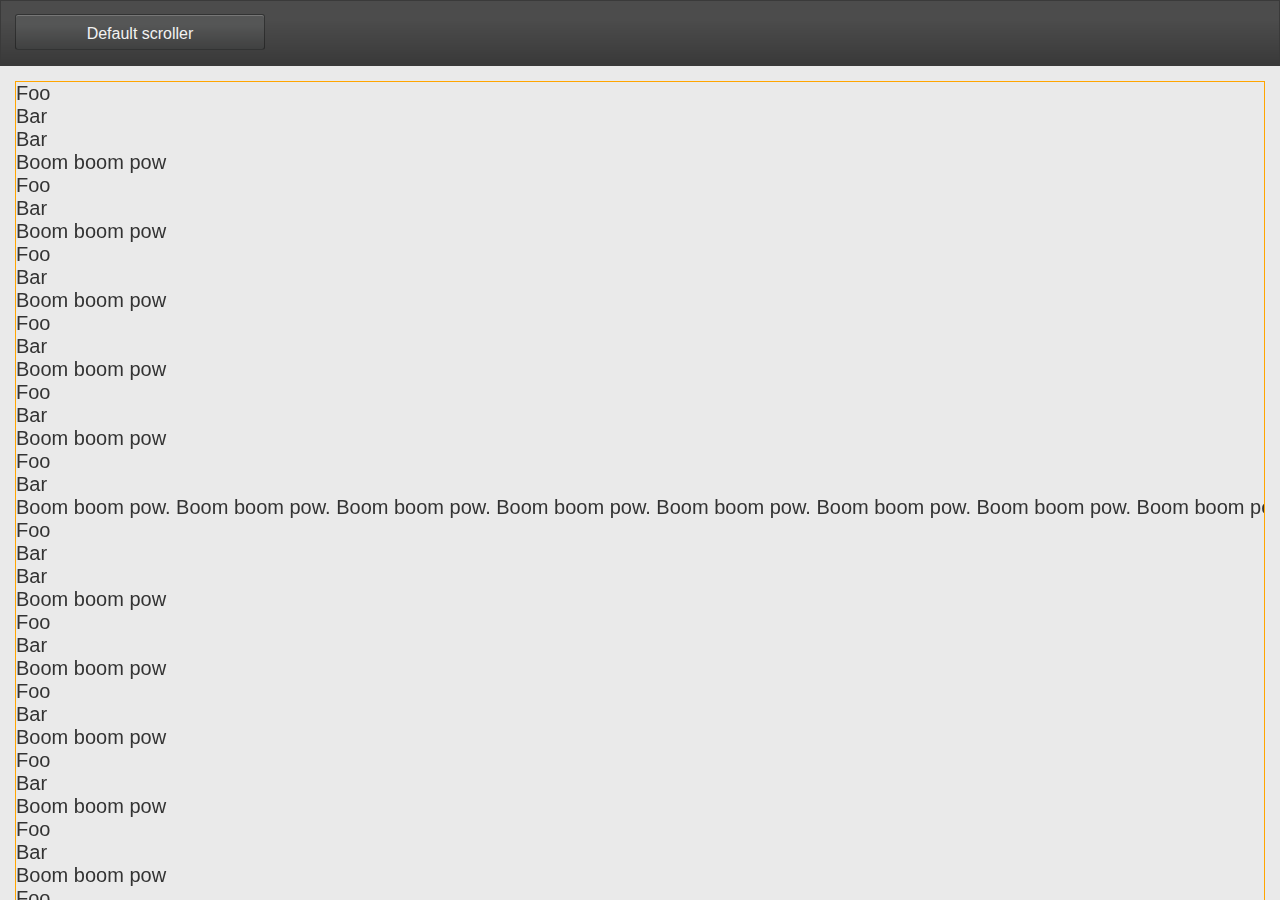
<file: index.html>
<!DOCTYPE html>
<html>
<head>
	<title>Scroller Sample</title>
	<!-- -->
	<meta name="viewport" content="width=device-width, initial-scale=1.0, maximum-scale=1.0, user-scalable=no">
	<!-- -->
	<script src="enyo/enyo.js" type="text/javascript"></script>
	<script src="lib/layout/package.js" type="text/javascript"></script>
	<script src="lib/onyx/package.js" type="text/javascript"></script>
	<!-- -->
	<link href="ScrollerSample.css" rel="stylesheet">
	<script src="ScrollerSample.js" type="text/javascript"></script>
	<!-- -->
</head>
<body class="onyx">
<script type="text/javascript">
	new enyo.sample.ScrollerSample().renderInto(document.body);
</script>
</body>
</html>
</file>
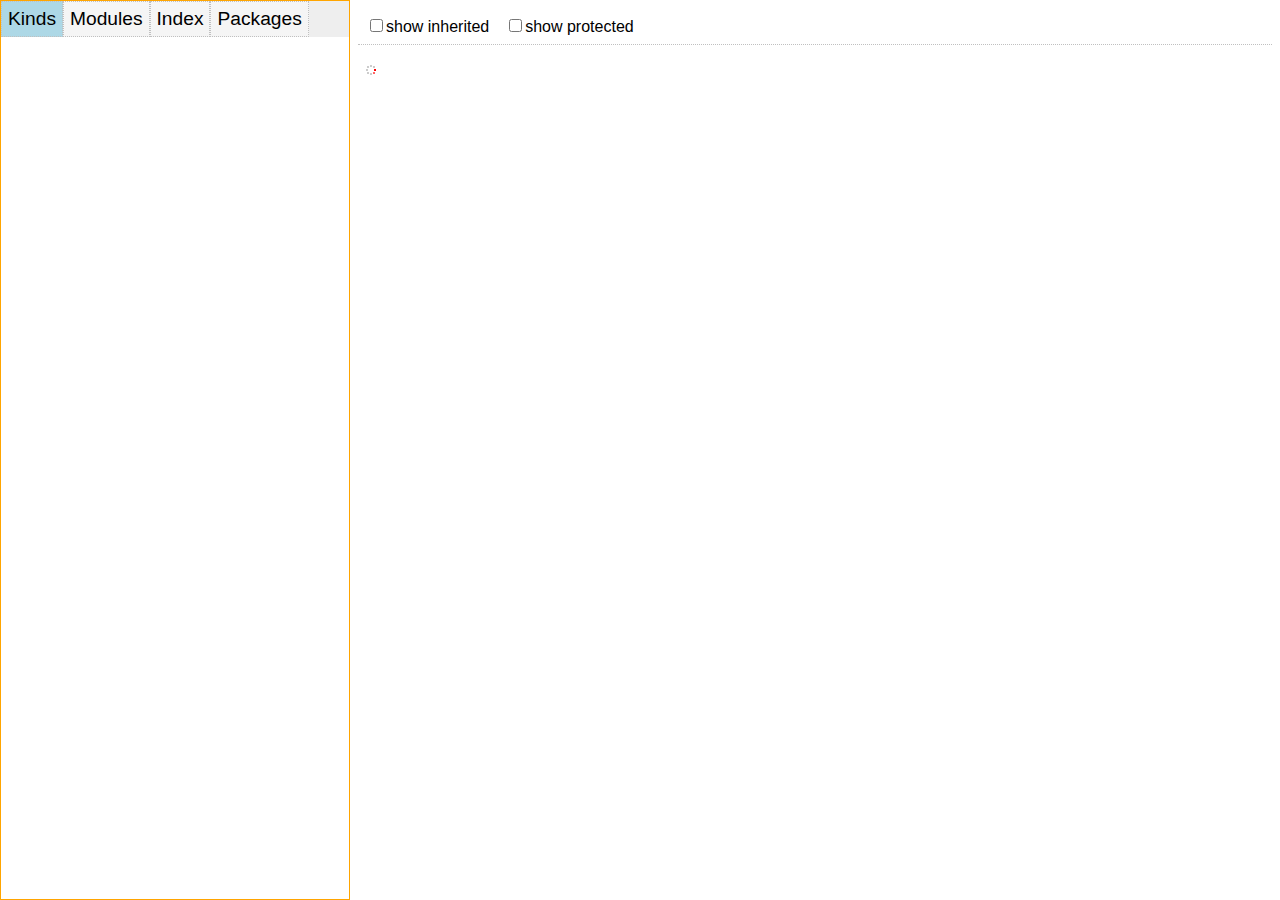
<file: api/index.html>
<!DOCTYPE html>
<html>
	<head>
		<meta http-equiv="X-UA-Compatible" content="IE=edge,chrome=1">
		<title>Enyo API Viewer</title>
		<link rel="shortcut icon" href="assets/favicon.ico">
		<!-- -->
		<meta http-equiv="Content-Type" content="text/html; charset=utf8">
		<meta name="apple-mobile-web-app-capable" content="yes">
		<meta name="viewport" content="width=device-width, initial-scale=1.0, maximum-scale=1.0, user-scalable=no">
		<!-- css -->
		<link href="build/enyo.css" rel="stylesheet">
		<link href="build/app.css" rel="stylesheet">
		<!-- js -->
		<script src="build/enyo.js"></script>
		<script src="build/app.js" onerror="alert('No application build found, redirecting to debug.html.'), location='debug.html';"></script>
	</head>
	<body class="enyo-unselectable">
		<script>
			new App().renderInto(document.body);
		</script>
	</body>
</html>
</file>
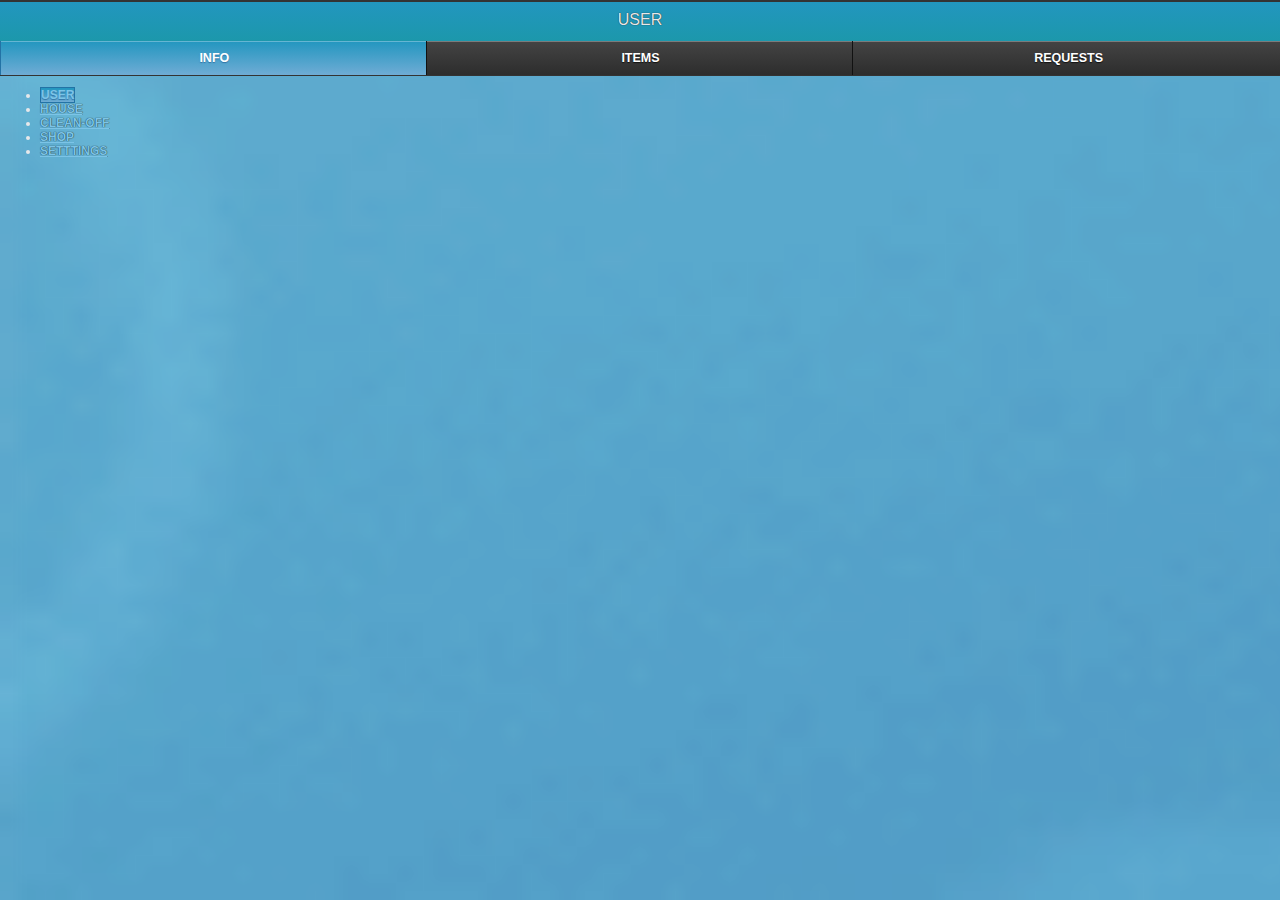
<file: backup/index.html>
<!DOCTYPE html> 
<html> 
<head> 
	<title>My Task List</title> 
	<meta name="viewport" content="width=device-width, initial-scale=1"> 
	
	<link rel="stylesheet" href="jquery.mobile-custom.css" />
	<link rel="stylesheet" href="css/index.css" />
	
	<script src="js/jquery.js"></script>
	<script src="js/index.js"></script>
	
	<script src="js/jquery.mobile-1.2.0.min.js"></script>
	
</head> 
<body> 
<!--       #######     PAGES    #######      -->
<div id="holder"> 
	<div id="content">
		<div id="userinfo">
			<div data-role="header">
				<h1>User</h1>
				<div data-role="navbar">
					<ul>
						<li><a href="#userinfo" data-transition="none" class="ui-btn-active ui-state-persist" >Info</a></li>
						<li><a href="#useritems" data-transition="none" >Items</a></li>
						<li><a href="#userrequests" data-transition="none" >Requests</a></li>
					</ul>
				</div><!-- /navbar -->
			</div><!-- /header -->
		</div>
	</div>
	
	<div data-role="footer">
		<div id="navbar">
			<ul>
				<li><a href="#userinfo" onclick="loadPage('user')" data-transition="none" class="ui-btn-active ui-state-persist" >User</a></li>
				<li><a href="#housetask4sale" onclick="loadPage('house')" data-transition="none" >House</a></li>
				<li><a href="#cleanoffcurrent" onclick="loadPage('cleanoff')" data-transition="none" >Clean-Off</a></li>
				<li><a href="#shoppage" onclick="loadPage('shop')" data-transition="none" >Shop</a></li>
				<li><a href="#settingstasks" onclick="loadPage('settings')" data-transition="none" >Setttings</a></li>
			</ul>
		</div><!-- /navbar -->
	</div>
</div>
</body>
</html>
</file>
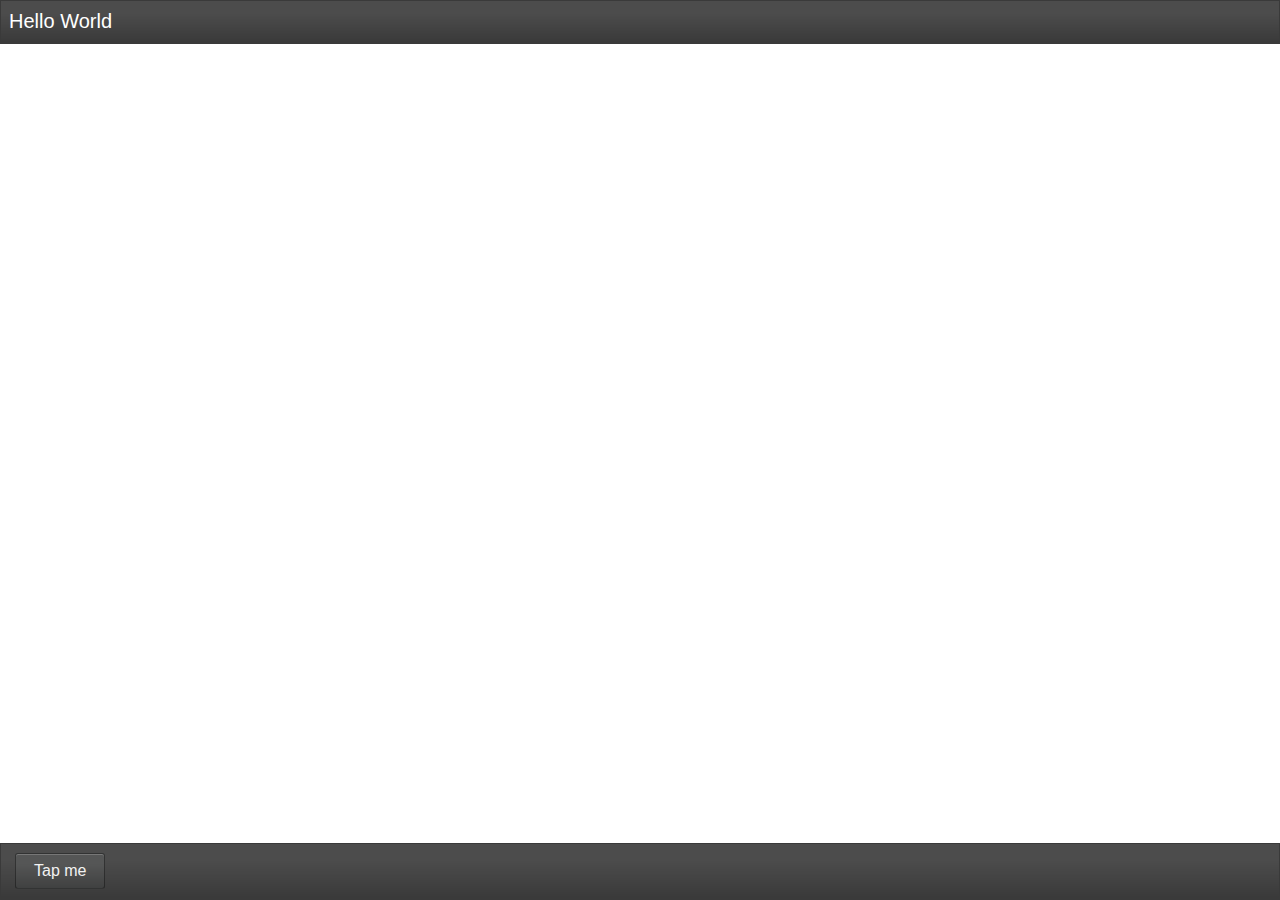
<file: deploy/bootplate/index.html>
<!DOCTYPE html>
<html>
	<head>
		<meta http-equiv="X-UA-Compatible" content="IE=edge,chrome=1">
		<title>Enyo Bootplate App</title>
		<link rel="shortcut icon" href="assets/favicon.ico"/>
		<!-- -->
		<meta http-equiv="Content-Type" content="text/html; charset=utf8"/>
		<meta name="apple-mobile-web-app-capable" content="yes"/>
		<meta name="viewport" content="width=device-width, initial-scale=1.0, maximum-scale=1.0, user-scalable=no"/>
		<!-- css -->
		<link href="build/enyo.css" rel="stylesheet"/>
		<link href="build/app.css" rel="stylesheet"/>
		<!-- js -->
		<script src="build/enyo.js"></script>
		<script src="build/app.js"></script>
	</head>
	<body class="enyo-unselectable">
		<script>
			if (!window.App) {
				alert('No application build found, redirecting to debug.html.');
				location = 'debug.html';
			}
			new App().renderInto(document.body);
		</script>
	</body>
</html>
</file>
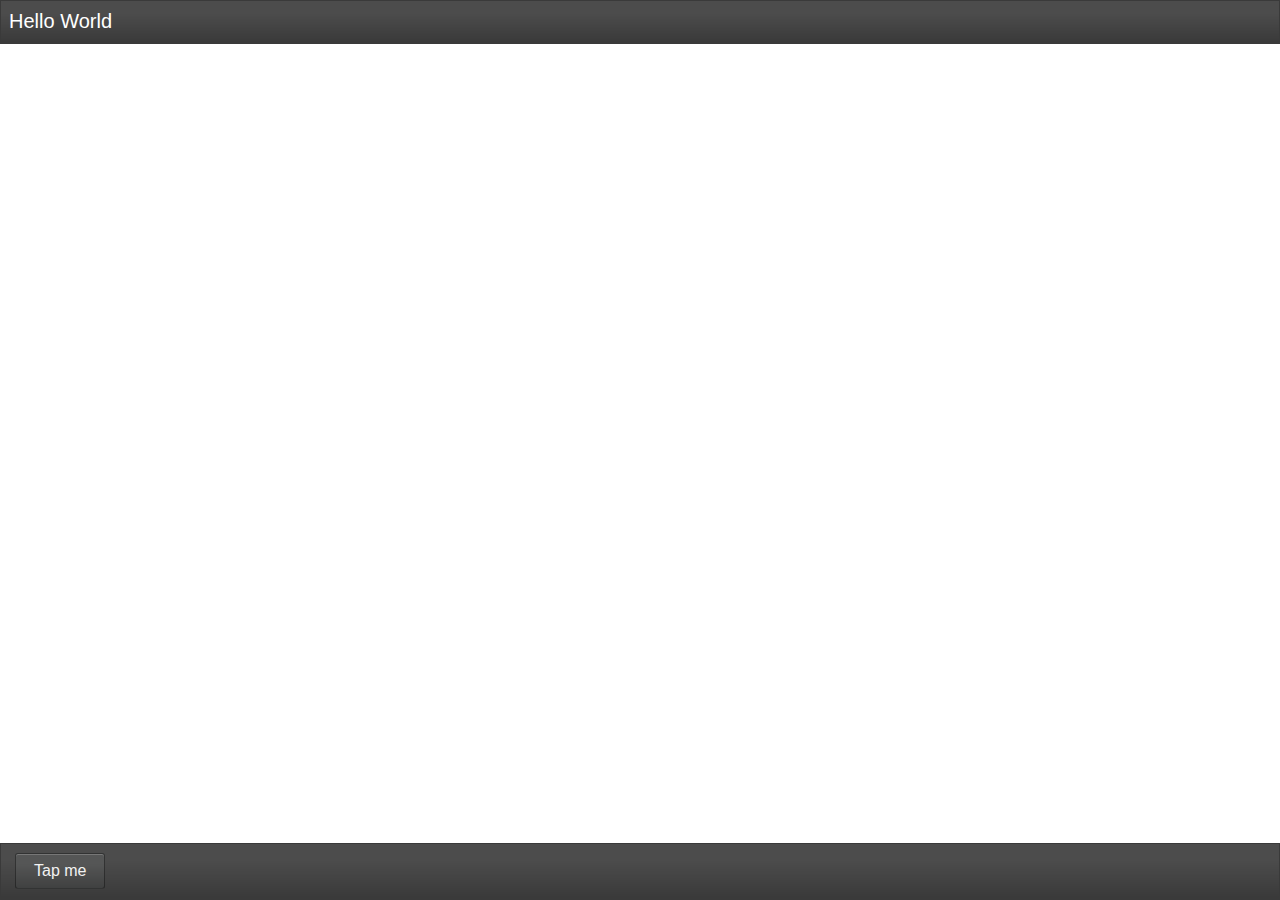
<file: debug.html>
<!DOCTYPE html>
<html>
	<head>
		<meta http-equiv="X-UA-Compatible" content="IE=edge,chrome=1">
		<title>Enyo Bootplate App</title>
		<link rel="shortcut icon" href="assets/favicon.ico"/>
		<!-- -->
		<meta http-equiv="Content-Type" content="text/html; charset=utf8"/>
		<meta name="apple-mobile-web-app-capable" content="yes"/>
		<meta name="viewport" content="width=device-width, initial-scale=1.0, maximum-scale=1.0, user-scalable=no"/>
		<!-- Less.js (uncomment for client-side rendering of less stylesheets; leave commented to use only CSS) -->
		<!-- <script src="enyo/tools/minifier/node_modules/less/dist/less-1.3.0e.min.js"></script> -->
		<!-- enyo (debug) -->
		<script src="enyo/enyo.js"></script>
		<!-- application (debug) -->
		<script src="source/package.js" type="text/javascript"></script>
	</head>
	<body class="enyo-unselectable">
		<script>
			new App().renderInto(document.body);
		</script>
	</body>
</html>
</file>
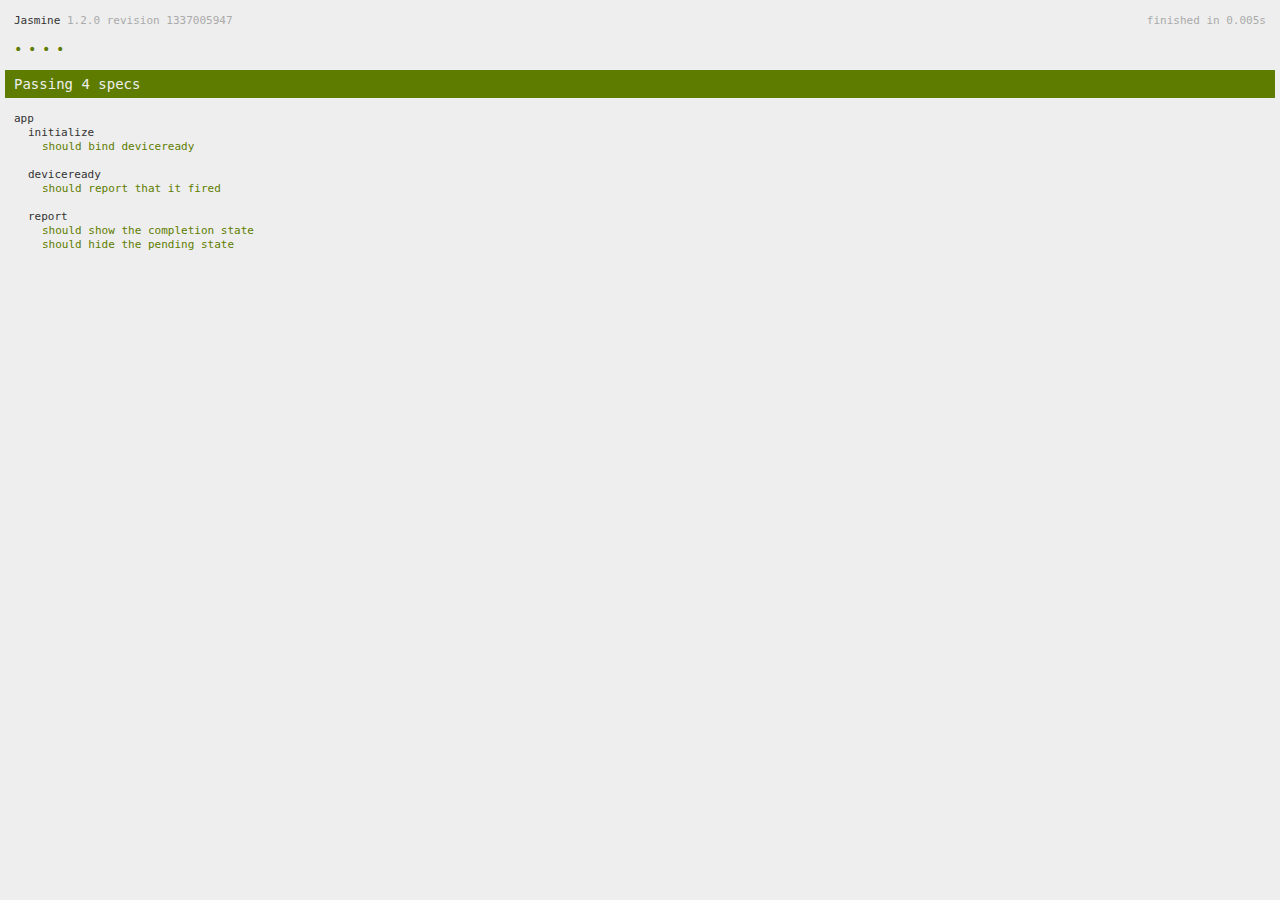
<file: backup/spec.html>
<!DOCTYPE html>
<!--
    Licensed to the Apache Software Foundation (ASF) under one
    or more contributor license agreements.  See the NOTICE file
    distributed with this work for additional information
    regarding copyright ownership.  The ASF licenses this file
    to you under the Apache License, Version 2.0 (the
    "License"); you may not use this file except in compliance
    with the License.  You may obtain a copy of the License at

    http://www.apache.org/licenses/LICENSE-2.0

    Unless required by applicable law or agreed to in writing,
    software distributed under the License is distributed on an
    "AS IS" BASIS, WITHOUT WARRANTIES OR CONDITIONS OF ANY
     KIND, either express or implied.  See the License for the
    specific language governing permissions and limitations
    under the License.
-->
<html>
    <head>
        <title>Jasmine Spec Runner</title>

        <!-- jasmine source -->
        <link rel="shortcut icon" type="image/png" href="spec/lib/jasmine-1.2.0/jasmine_favicon.png">
        <link rel="stylesheet" type="text/css" href="spec/lib/jasmine-1.2.0/jasmine.css">
        <script type="text/javascript" src="spec/lib/jasmine-1.2.0/jasmine.js"></script>
        <script type="text/javascript" src="spec/lib/jasmine-1.2.0/jasmine-html.js"></script>

        <!-- include source files here... -->
        <script type="text/javascript" src="js/index.js"></script>

        <!-- include spec files here... -->
        <script type="text/javascript" src="spec/helper.js"></script>
        <script type="text/javascript" src="spec/index.js"></script>

        <script type="text/javascript">
            (function() {
                var jasmineEnv = jasmine.getEnv();
                jasmineEnv.updateInterval = 1000;

                var htmlReporter = new jasmine.HtmlReporter();

                jasmineEnv.addReporter(htmlReporter);

                jasmineEnv.specFilter = function(spec) {
                    return htmlReporter.specFilter(spec);
                };

                var currentWindowOnload = window.onload;

                window.onload = function() {
                    if (currentWindowOnload) {
                        currentWindowOnload();
                    }
                    execJasmine();
                };

                function execJasmine() {
                    jasmineEnv.execute();
                }
            })();
        </script>
    </head>
    <body>
        <div id="stage" style="display:none;"></div>
    </body>
</html>
</file>
<file: ScrollerSample.css>
.scroller-sample-panels {
	margin:15px;
}
.scroller-sample-content {
	width:4000px;
}
.scroller-sample-scroller {
	border: 1px solid orange;
}
</file>
<file: api/build/enyo.css>
/* ../source/dom/dom.css */

/* things we always want */
body {
	font-family: 'Helvetica Neue', 'Nimbus Sans L', Arial, sans-serif;
}

/* allow hw-accelerated scrolling on platforms that support it */
body.webkitOverflowScrolling {
	-webkit-overflow-scrolling: touch;
}

/* for apps */
.enyo-document-fit {
	margin: 0;
	height: 100%;
	/* note: giving html overflow: auto is odd and was only ever done to avoid duplication
		however, android 4.04 sometimes does not hide nodes when their display is set to none
		if document is overflow auto.
	*/
	position: relative;
}

.enyo-body-fit {
	margin: 0;
	height: 100%;
	/* helps prevent ios page scroll */
	overflow: auto;
	position: relative;
}

.enyo-no-touch-action {
	-ms-touch-action: none;
}

/* reset */

button {
	font-size: inherit;
	font-family: inherit;
}
button::-moz-focus-inner {
    border: 0;
    padding: 0;
}

/* user selection */

.enyo-unselectable {
	cursor: default;
	-ms-user-select: none;
	-webkit-user-select: none;
	-moz-user-select: -moz-none;
	user-select: none;
}

.enyo-unselectable::selection, .enyo-unselectable ::selection {
	color: transparent;
}

.enyo-selectable {
	cursor: auto;
	-ms-user-select: element;
	-webkit-user-select: text;
	-moz-user-select: text;
	user-select: text;
}

.enyo-selectable::selection, .enyo-selectable ::selection {
	background: #3297FD;
	color: #FFF;
}

/* layout */

body .enyo-fit {
	position: absolute;
	left: 0;
	top: 0;
	right: 0;
	bottom: 0;
}

.enyo-clip {
	overflow: hidden;
}

.enyo-border-box {
	-webkit-box-sizing: border-box;
	-moz-box-sizing: border-box;
	box-sizing: border-box;
}

/* compositing */

.enyo-composite {
	-webkit-transform: translateZ(0);
	-moz-transform: translateZ(0);
	-ms-transform: translateZ(0);
	-o-transform: translateZ(0);
	transform: translateZ(0);
}


/* ../source/touch/Thumb.css */

.enyo-thumb {
	position: absolute;
	-moz-box-sizing: border-box;
	box-sizing: border-box;
	border-radius: 4px;
	background: #333;
	border: 1px solid #666;
	opacity: 0.75;
	z-index: 1;
}

.enyo-vthumb {
	top: 0;
	right: 2px;
	width: 4px;
}

.enyo-hthumb {
	left: 0;
	bottom: 2px;
	height: 4px;
}


/* ../source/touch/Scroller.css */

.enyo-scroller {
	position: relative;
}

.enyo-fit.enyo-scroller {
	position: absolute;
}

.enyo-touch-scroller {
	overflow: hidden;
}

.enyo-touch-strategy-container {
	overflow: hidden;
}

.enyo-scrollee-fit {
	height: 100%;
}

/* ../source/ui/ui.css */

.enyo-inline, .enyo-tool-decorator {
	display: inline-block;
}

.enyo-children-inline > *, .enyo-tool-decorator > * {
	display: inline-block;
}

.enyo-children-middle > *, .enyo-tool-decorator > * {
	vertical-align: middle;
}

.enyo-positioned {
	position: relative;
}

.enyo-fill {
	position: relative;
	width: 100%;
	height: 100%;
}

.enyo-popup {
	position: absolute;
	z-index: 10;
}
</file>
<file: api/build/app.css>
/* /home/reviewdaemon/hudson/trunk/agent/workspace/Enyo-github-build/api-tool/enyo/tools/../../lib/layout/fittable/source/FittableLayout.css */

.enyo-fittable-rows-layout {
	position: relative;
}

.enyo-fittable-rows-layout > * {
	box-sizing: border-box;
	-webkit-box-sizing: border-box;
	-moz-box-sizing: border-box;
	/* float when not stretched */
	float: left;
	clear: both;
}

/* non-floating when stretched */
.enyo-fittable-rows-layout.enyo-stretch > * {
	float: none;
	clear: none;
}

/* setting to enforce margin collapsing */
/* NOTE: rows cannot have margin left/right */
.enyo-fittable-rows-layout.enyo-stretch.enyo-margin-expand > * {
	float: left;
	clear: both;
	width: 100%;
	/* note: harsh resets */
	margin-left: 0 !important;
	margin-right: 0 !important;
}

.enyo-fittable-columns-layout {
	position: relative;
	text-align: left;
	white-space: nowrap;
}

.enyo-fittable-columns-layout.enyo-center {
	text-align: center;
}

.enyo-fittable-columns-layout > * {
	box-sizing: border-box;
	-webkit-box-sizing: border-box;
	-moz-box-sizing: border-box;
	vertical-align: top;
	display: inline-block;
	white-space: normal;
}

.enyo-fittable-columns-layout.enyo-tool-decorator > * {
	vertical-align: middle;
}

/* repair clobbered white-space setting for pre, code */
.enyo-fittable-columns-layout > pre, .enyo-fittable-columns-layout > code {
	white-space: pre;
}

.enyo-fittable-columns-layout > .enyo-fittable-columns-layout, .enyo-fittable-columns-layout > .onyx-toolbar-inline {
	white-space: nowrap;
}

/* NOTE: columns cannot have margin top/bottom */
.enyo-fittable-columns-layout.enyo-stretch > * {
	height: 100%;
	/* note: harsh resets */
	margin-top: 0 !important;
	margin-bottom: 0 !important;
}

/* /home/reviewdaemon/hudson/trunk/agent/workspace/Enyo-github-build/api-tool/enyo/tools/../../lib/layout/list/source/List.css */

.enyo-list {
	position: relative;
}

.enyo-list-port {
	overflow: hidden;
	position: relative;
	height: 1000000px;
}

.enyo-list-page, .enyo-list-holdingarea {
	position: absolute;
	left: 0;
	right: 0;
}

.enyo-list-holdingarea {
	top: -10000px;
}

.enyo-pinned-list-placeholder {
	border: 1px solid red;
	position: absolute;
	top: 0; left: 0;
	z-index: 1000;
	background: transparent;
	overflow: hidden;
}

.enyo-pinned-list-placeholder button {
	width: 100px; height: 100%;
	position: absolute;
	top: 0; right: 0;
}

.enyo-list-reorder-container {
	position: absolute;
	top: 0; left: 0;
	z-index: 1000;
	background: transparent;
	overflow: hidden;
}

.enyo-animatedTopAndLeft {
	-webkit-transition: top 0.1s linear, left 0.1s linear;
	-moz-transition: top 0.1s linear, left 0.1s linear;
	-o-transition: top 0.1s linear, left 0.1s linear;
	transition: top 0.1s linear, left 0.1s linear;
}

/* /home/reviewdaemon/hudson/trunk/agent/workspace/Enyo-github-build/api-tool/enyo/tools/../../lib/layout/list/source/PulldownList.css */

.enyo-list-pulldown {
	position: absolute;
	bottom: 100%;
	left: 0;
	right: 0;
}

.enyo-puller {
	position: relative;
	height: 50px;
	font-size: 22px;
	color: #444;
	padding: 20px 0 0px 34px;
}

.enyo-puller-text {
	position: absolute;
	left: 80px;
	top: 22px;
}

.enyo-puller-arrow {
	position: relative;
	background: #444;
	width: 7px;
	height: 28px;
	transition: transform 0.3s;
	-webkit-transition: -webkit-transform 0.3s;
	-moz-transition: -moz-transform 0.3s;
	-o-transition: -o-transform 0.3s;
	-ms-transition: -ms-transform 0.3s;
}

.enyo-puller-arrow:after {
	content: " ";
	height: 0;
	width: 0;
	position: absolute;
	border: 10px solid transparent;
	border-bottom-color: #444;
	bottom: 100%;
	left: 50%;
	margin-left: -10px;
}

.enyo-puller-arrow-up {
	transform: rotate(0deg);
	-webkit-transform: rotate(0deg);
	-moz-transform: rotate(0deg);
	-o-transform: rotate(0deg);
	-ms-transform: rotate(0deg);
}

.enyo-puller-arrow-down {
	transform: rotate(180deg);
	-webkit-transform: rotate(180deg);
	-moz-transform: rotate(180deg);
	-o-transform: rotate(180deg);
	-ms-transform: rotate(180deg);
}

/* /home/reviewdaemon/hudson/trunk/agent/workspace/Enyo-github-build/api-tool/enyo/tools/../../lib/layout/panels/source/arrangers/Arranger.css */

.enyo-arranger {
	position: relative;
	overflow: hidden;
}

.enyo-arranger.enyo-fit {
	position: absolute;
}

.enyo-arranger > * {
	position: absolute;
	left: 0;
	top: 0;
	-webkit-box-sizing: border-box;
	-moz-box-sizing: border-box;
	box-sizing: border-box;
}

.enyo-arranger-fit > * {
	/* override any width/height set on panels */
	width: 100% !important;
	height: 100% !important;
	min-width: 0 !important;
	min-height: 0 !important;
}


/* /home/reviewdaemon/hudson/trunk/agent/workspace/Enyo-github-build/api-tool/enyo/tools/../../lib/layout/panels/source/Panels.css */

.enyo-panels {
}

.enyo-panels-fit-narrow {
}

@media all and (max-width: 800px) {
	.enyo-panels-fit-narrow > * {
		min-width: 100%;
		max-width: 100%;
	}
}

/* /home/reviewdaemon/hudson/trunk/agent/workspace/Enyo-github-build/api-tool/enyo/tools/../../lib/layout/tree/source/Node.css */

.enyo-node {
	cursor: default;
	padding: 4px;
}

.enyo-node img {
	vertical-align: middle;
	padding-right: 6px;
}

.enyo-node-box {
	overflow: hidden;
}

.enyo-node-client {
	position: relative;
}

.enyo-animate .enyo-node-box, .enyo-animate .enyo-node-client {
	-ms-transition-property: height, top;
	-ms-transition-duration: 0.2s, 0.2s;
	-moz-transition-property: height, top;
	-moz-transition-duration: 0.2s, 0.2s;
	-o-transition-property: height, top;
	-o-transition-duration: 0.2s, 0.2s;
	-webkit-transition-property: height, top;
	-webkit-transition-duration: 0.2s, 0.2s;
	transition-property: height, top;
	transition-duration: 0.2s, 0.2s;
}


/* /home/reviewdaemon/hudson/trunk/agent/workspace/Enyo-github-build/api-tool/enyo/tools/../../lib/layout/imageview/source/ImageViewPin.css */


.pinDebug {
	background:yellow;
	border:1px solid yellow;
}

/* ../source/foss/syntaxhighlighter_3.0.83_fork/sh-min.css */


/* styles/shCoreEclipse.css */

/**
 * SyntaxHighlighter
 * http://alexgorbatchev.com/SyntaxHighlighter
 *
 * SyntaxHighlighter is donationware. If you are using it, please donate.
 * http://alexgorbatchev.com/SyntaxHighlighter/donate.html
 *
 * @version
 * 3.0.83 (July 02 2010)
 * 
 * @copyright
 * Copyright (C) 2004-2010 Alex Gorbatchev.
 *
 * @license
 * Dual licensed under the MIT and GPL licenses.
 */
.syntaxhighlighter a,
.syntaxhighlighter div,
.syntaxhighlighter code,
.syntaxhighlighter table,
.syntaxhighlighter table td,
.syntaxhighlighter table tr,
.syntaxhighlighter table tbody,
.syntaxhighlighter table thead,
.syntaxhighlighter table caption,
.syntaxhighlighter textarea {
  -moz-border-radius: 0 0 0 0 !important;
  -webkit-border-radius: 0 0 0 0 !important;
  background: none !important;
  border: 0 !important;
  bottom: auto !important;
  float: none !important;
  height: auto !important;
  left: auto !important;
  line-height: 1.1em !important;
  margin: 0 !important;
  outline: 0 !important;
  overflow: visible !important;
  padding: 0 !important;
  position: static !important;
  right: auto !important;
  text-align: left !important;
  top: auto !important;
  vertical-align: baseline !important;
  width: auto !important;
  box-sizing: content-box !important;
  font-family: "Consolas", "Bitstream Vera Sans Mono", "Courier New", Courier, monospace !important;
  font-weight: normal !important;
  font-style: normal !important;
  font-size: 1em !important;
  min-height: inherit !important;
  min-height: auto !important;
}

.syntaxhighlighter {
  width: 100% !important;
  margin: 1em 0 1em 0 !important;
  position: relative !important;
  overflow: auto !important;
  font-size: 1em !important;
}
.syntaxhighlighter.source {
  overflow: hidden !important;
}
.syntaxhighlighter .bold {
  font-weight: bold !important;
}
.syntaxhighlighter .italic {
  font-style: italic !important;
}
.syntaxhighlighter .line {
  white-space: pre !important;
}
.syntaxhighlighter table {
  width: 100% !important;
}
.syntaxhighlighter table caption {
  text-align: left !important;
  padding: .5em 0 0.5em 1em !important;
}
.syntaxhighlighter table td.code {
  width: 100% !important;
}
.syntaxhighlighter table td.code .container {
  position: relative !important;
}
.syntaxhighlighter table td.code .container textarea {
  box-sizing: border-box !important;
  position: absolute !important;
  left: 0 !important;
  top: 0 !important;
  width: 100% !important;
  height: 100% !important;
  border: none !important;
  background: white !important;
  padding-left: 1em !important;
  overflow: hidden !important;
  white-space: pre !important;
}
.syntaxhighlighter table td.gutter .line {
  text-align: right !important;
  padding: 0 0.5em 0 1em !important;
}
.syntaxhighlighter table td.code .line {
  padding: 0 1em !important;
}
.syntaxhighlighter.nogutter td.code .container textarea, .syntaxhighlighter.nogutter td.code .line {
  padding-left: 0em !important;
}
.syntaxhighlighter.show {
  display: block !important;
}
.syntaxhighlighter.collapsed table {
  display: none !important;
}
.syntaxhighlighter.collapsed .toolbar {
  padding: 0.1em 0.8em 0em 0.8em !important;
  font-size: 1em !important;
  position: static !important;
  width: auto !important;
  height: auto !important;
}
.syntaxhighlighter.collapsed .toolbar span {
  display: inline !important;
  margin-right: 1em !important;
}
.syntaxhighlighter.collapsed .toolbar span a {
  padding: 0 !important;
  display: none !important;
}
.syntaxhighlighter.collapsed .toolbar span a.expandSource {
  display: inline !important;
}
.syntaxhighlighter .toolbar {
  position: absolute !important;
  right: 1px !important;
  top: 1px !important;
  width: 11px !important;
  height: 11px !important;
  font-size: 10px !important;
  z-index: 10 !important;
}
.syntaxhighlighter .toolbar span.title {
  display: inline !important;
}
.syntaxhighlighter .toolbar a {
  display: block !important;
  text-align: center !important;
  text-decoration: none !important;
  padding-top: 1px !important;
}
.syntaxhighlighter .toolbar a.expandSource {
  display: none !important;
}
.syntaxhighlighter.ie {
  font-size: .9em !important;
  padding: 1px 0 1px 0 !important;
}
.syntaxhighlighter.ie .toolbar {
  line-height: 8px !important;
}
.syntaxhighlighter.ie .toolbar a {
  padding-top: 0px !important;
}
.syntaxhighlighter.printing .line.alt1 .content,
.syntaxhighlighter.printing .line.alt2 .content,
.syntaxhighlighter.printing .line.highlighted .number,
.syntaxhighlighter.printing .line.highlighted.alt1 .content,
.syntaxhighlighter.printing .line.highlighted.alt2 .content {
  background: none !important;
}
.syntaxhighlighter.printing .line .number {
  color: #bbbbbb !important;
}
.syntaxhighlighter.printing .line .content {
  color: black !important;
}
.syntaxhighlighter.printing .toolbar {
  display: none !important;
}
.syntaxhighlighter.printing a {
  text-decoration: none !important;
}
.syntaxhighlighter.printing .plain, .syntaxhighlighter.printing .plain a {
  color: black !important;
}
.syntaxhighlighter.printing .comments, .syntaxhighlighter.printing .comments a {
  color: #008200 !important;
}
.syntaxhighlighter.printing .string, .syntaxhighlighter.printing .string a {
  color: blue !important;
}
.syntaxhighlighter.printing .keyword {
  color: #006699 !important;
  font-weight: bold !important;
}
.syntaxhighlighter.printing .preprocessor {
  color: gray !important;
}
.syntaxhighlighter.printing .variable {
  color: #aa7700 !important;
}
.syntaxhighlighter.printing .value {
  color: #009900 !important;
}
.syntaxhighlighter.printing .functions {
  color: #ff1493 !important;
}
.syntaxhighlighter.printing .constants {
  color: #0066cc !important;
}
.syntaxhighlighter.printing .script {
  font-weight: bold !important;
}
.syntaxhighlighter.printing .color1, .syntaxhighlighter.printing .color1 a {
  color: gray !important;
}
.syntaxhighlighter.printing .color2, .syntaxhighlighter.printing .color2 a {
  color: #ff1493 !important;
}
.syntaxhighlighter.printing .color3, .syntaxhighlighter.printing .color3 a {
  color: red !important;
}
.syntaxhighlighter.printing .break, .syntaxhighlighter.printing .break a {
  color: black !important;
}

.syntaxhighlighter {
  background-color: white !important;
}
.syntaxhighlighter .line.alt1 {
  background-color: white !important;
}
.syntaxhighlighter .line.alt2 {
  background-color: white !important;
}
.syntaxhighlighter .line.highlighted.alt1, .syntaxhighlighter .line.highlighted.alt2 {
  background-color: #c3defe !important;
}
.syntaxhighlighter .line.highlighted.number {
  color: white !important;
}
.syntaxhighlighter table caption {
  color: black !important;
}
.syntaxhighlighter .gutter {
  color: #787878 !important;
}
.syntaxhighlighter .gutter .line {
  border-right: 3px solid #d4d0c8 !important;
}
.syntaxhighlighter .gutter .line.highlighted {
  background-color: #d4d0c8 !important;
  color: white !important;
}
.syntaxhighlighter.printing .line .content {
  border: none !important;
}
.syntaxhighlighter.collapsed {
  overflow: visible !important;
}
.syntaxhighlighter.collapsed .toolbar {
  color: #3f5fbf !important;
  background: white !important;
  border: 1px solid #d4d0c8 !important;
}
.syntaxhighlighter.collapsed .toolbar a {
  color: #3f5fbf !important;
}
.syntaxhighlighter.collapsed .toolbar a:hover {
  color: #aa7700 !important;
}
.syntaxhighlighter .toolbar {
  color: #a0a0a0 !important;
  background: #d4d0c8 !important;
  border: none !important;
}
.syntaxhighlighter .toolbar a {
  color: #a0a0a0 !important;
}
.syntaxhighlighter .toolbar a:hover {
  color: red !important;
}
.syntaxhighlighter .plain, .syntaxhighlighter .plain a {
  color: black !important;
}
.syntaxhighlighter .comments, .syntaxhighlighter .comments a {
  color: #3f5fbf !important;
}
.syntaxhighlighter .string, .syntaxhighlighter .string a {
  color: #2a00ff !important;
}
.syntaxhighlighter .keyword {
  color: #7f0055 !important;
}
.syntaxhighlighter .preprocessor {
  color: #646464 !important;
}
.syntaxhighlighter .variable {
  color: #aa7700 !important;
}
.syntaxhighlighter .value {
  color: #009900 !important;
}
.syntaxhighlighter .functions {
  color: #ff1493 !important;
}
.syntaxhighlighter .constants {
  color: #0066cc !important;
}
.syntaxhighlighter .script {
  font-weight: bold !important;
  color: #7f0055 !important;
  background-color: none !important;
}
.syntaxhighlighter .color1, .syntaxhighlighter .color1 a {
  color: gray !important;
}
.syntaxhighlighter .color2, .syntaxhighlighter .color2 a {
  color: #ff1493 !important;
}
.syntaxhighlighter .color3, .syntaxhighlighter .color3 a {
  color: red !important;
}

.syntaxhighlighter .keyword {
  font-weight: bold !important;
}
.syntaxhighlighter .xml .keyword {
  color: #3f7f7f !important;
  font-weight: normal !important;
}
.syntaxhighlighter .xml .color1, .syntaxhighlighter .xml .color1 a {
  color: #7f007f !important;
}
.syntaxhighlighter .xml .string {
  font-style: italic !important;
  color: #2a00ff !important;
}


/* patch.css */

.syntaxhighlighter {
  overflow: visible !important;
}



/* ../source/App.css */

.tab {
	background: whitesmoke;
	border: 1px dotted silver;
	padding: 6px;
	margin: 0;
}

.tab.active {
	background: lightblue;
}

.input-decorator {
	padding: 6px 8px 10px 8px;
	border-radius: 3px;
	border: 1px solid;
	border-color: rgba(0,0,0,0.1);
	margin: 0;
}

.input-decorator > input {
	/* reset */
	margin: 0;
	padding: 0;
	border: none;
	outline: none;
	cursor: pointer;
	background-color: transparent;
	font-size: 120%;
	box-shadow: none;
	/* FIXME: hack for styling reset on Android */
	/* -webkit-appearance: caret;*/
}

.packages-editor {
	background: lightgrey;
	padding: 20px;
	border-radius: 8px;
	box-shadow: 0 6px 10px rgba(0, 0, 0, 0.2);
}

#app_left {
	width: 350px;
	border: 1px solid orange;
}

#app_left_tabs {
	background: #eee;
	font-size: 120%;
}

#app_kinds {
	padding: 8px;
	font-size: 140%;
}

#app_index {
	padding: 8px;
	font-size: 120%;
}

#app_modules {
	padding: 8px;
	font-size: 140%;
}

#app_packages {
	padding: 8px;
	font-size: 140%;
}

#app_doc {
	padding: 8px 8px;
}

#app_scope {
	padding: 8px;
	border-bottom: 1px dotted silver;
}

#app_header {
	padding: 8px;
}

#app_tocFrame {
	white-space: nowrap;
}

#app_toc {
}

#app_bodyFrame {
}

#app_body {
	padding: 8px;
}

/* ../source/presentation.css */

blockquote {
	margin-top: 0;
	margin-bottom: 0;
}

blockquote hr {
	border: 0;
}

hr {
	border-style: dotted;
	border-bottom-style: none;
	border-color: #ccc;
}

a {
	text-decoration: none;
	border-bottom: 1px dotted lightblue;
	color: #3B5982;
	line-height: 1.3em;
}

a:hover {
	text-decoration: none;
	text-shadow: 0 0 2px orange;
	-webkit-transition: text-shadow 0.5s;
	-moz-transition: text-shadow 0.5s;
	-o-transition: text-shadow 0.5s;
	-ms-transition: text-shadow 0.5s;
}

/*
a {
	text-decoration: none;
	background-color: #ddd;
	padding: 3px 8px;
	border-radius: 12px;
	line-height: 2em;
	color: #333;
}

a:hover {
	background-color: lightblue;
	-webkit-transition: background-color 0.5s;
}
*/

comment {
	/*border-left: 2px dotted silver;*/
	background: whitesmoke;
	display: block;
	padding: 4px 0 4px 12px;
	margin: 16px 0 4px;
	/*
	font-size: small;
	padding: 8px;
	font-style: italic;
	color: green;
	padding: 16px 0 8px;
	*/
}

label {
	font-weight: bold;
	color: #D38628;
}

public {
	color: Orange;
	padding-right: 6px;
	display: none;
}

protected {
	color: Red;
	padding-right: 6px;
}

published {
	color: green;
	padding-right: 6px;
}

kind {
	font-size: 130%;
	font-weight: bold;
	display: block;
}

package {
	color: black; 
	background-color: #B0E0E6; 
	font-size: 90%; 
	padding: 3pt;
	float: right;
}

moduleName {
	font-size: 130%;
	font-weight: bold;
	display: block;
}

superkind {
	color: #555;
	display: block;
}

prototype {
	font-style: italic;
	/*
	font-size: small;
	color: blue;
	*/
	color: #888;
}

module {
	text-decoration: underline;
	color: #C39;
	cursor: pointer;
}

topic {
	/*
	font-weight: bold;
	text-decoration: underline;
	color: #46E;
	cursor: pointer;
	*/
}

column {
	display: inline-block;
	font-size: small;
	padding: 16px;
	/*border-right: 1px dotted silver;*/
	vertical-align: top;
}

divider {
	display: block;
	color: #0D0D0D;
	font-size: 120%;
	font-weight: bold;
	margin-left: -1px;
	margin-top: 1em;
	margin-bottom: 5px;
	/*border-bottom: 1px dotted silver;*/
}

code {
	background-color: white;
	padding: 2px;
}

arguments {
	color: purple;
}
</file>
<file: deploy/bootplate/build/enyo.css>
/* ../source/dom/dom.css */

/* things we always want */
body {
	font-family: 'Helvetica Neue', 'Nimbus Sans L', Arial, sans-serif;
}

/* allow hw-accelerated scrolling on platforms that support it */
body.webkitOverflowScrolling {
	-webkit-overflow-scrolling: touch;
}

/* for apps */
.enyo-document-fit {
	margin: 0;
	height: 100%;
	/* note: giving html overflow: auto is odd and was only ever done to avoid duplication
		however, android 4.04 sometimes does not hide nodes when their display is set to none
		if document is overflow auto.
	*/
	position: relative;
}

.enyo-body-fit {
	margin: 0;
	height: 100%;
	/* helps prevent ios page scroll */
	overflow: auto;
	position: relative;
}

.enyo-no-touch-action {
	-ms-touch-action: none;
}

/* reset */

button {
	font-size: inherit;
	font-family: inherit;
}
button::-moz-focus-inner {
    border: 0;
    padding: 0;
}

/* user selection */

.enyo-unselectable {
	cursor: default;
	-ms-user-select: none;
	-webkit-user-select: none;
	-moz-user-select: -moz-none;
	user-select: none;
}

.enyo-unselectable::selection, .enyo-unselectable ::selection {
	color: transparent;
}

.enyo-selectable {
	cursor: auto;
	-ms-user-select: element;
	-webkit-user-select: text;
	-moz-user-select: text;
	user-select: text;
}

.enyo-selectable::selection, .enyo-selectable ::selection {
	background: #3297FD;
	color: #FFF;
}

/* layout */

body .enyo-fit {
	position: absolute;
	left: 0;
	top: 0;
	right: 0;
	bottom: 0;
}

.enyo-clip {
	overflow: hidden;
}

.enyo-border-box {
	-webkit-box-sizing: border-box;
	-moz-box-sizing: border-box;
	box-sizing: border-box;
}

/* compositing */

.enyo-composite {
	-webkit-transform: translateZ(0);
	-moz-transform: translateZ(0);
	-ms-transform: translateZ(0);
	-o-transform: translateZ(0);
	transform: translateZ(0);
}


/* ../source/touch/Thumb.css */

.enyo-thumb {
	position: absolute;
	-moz-box-sizing: border-box;
	box-sizing: border-box;
	border-radius: 4px;
	background: #333;
	border: 1px solid #666;
	opacity: 0.75;
	z-index: 1;
}

.enyo-vthumb {
	top: 0;
	right: 2px;
	width: 4px;
}

.enyo-hthumb {
	left: 0;
	bottom: 2px;
	height: 4px;
}


/* ../source/touch/Scroller.css */

.enyo-scroller {
	position: relative;
}

.enyo-fit.enyo-scroller {
	position: absolute;
}

.enyo-touch-scroller {
	overflow: hidden;
}

.enyo-touch-strategy-container {
	overflow: hidden;
}

.enyo-scrollee-fit {
	height: 100%;
}

/* ../source/ui/ui.css */

.enyo-inline, .enyo-tool-decorator {
	display: inline-block;
}

.enyo-children-inline > *, .enyo-tool-decorator > * {
	display: inline-block;
}

.enyo-children-middle > *, .enyo-tool-decorator > * {
	vertical-align: middle;
}

.enyo-positioned {
	position: relative;
}

.enyo-fill {
	position: relative;
	width: 100%;
	height: 100%;
}

.enyo-popup {
	position: absolute;
	z-index: 10;
}
</file>
<file: deploy/bootplate/build/app.css>
/* /home/reviewdaemon/hudson/trunk/agent/workspace/Enyo-github-build/bootplate/enyo/../lib/layout/fittable/source/FittableLayout.css */

.enyo-fittable-rows-layout {
	position: relative;
}

.enyo-fittable-rows-layout > * {
	box-sizing: border-box;
	-webkit-box-sizing: border-box;
	-moz-box-sizing: border-box;
	/* float when not stretched */
	float: left;
	clear: both;
}

/* non-floating when stretched */
.enyo-fittable-rows-layout.enyo-stretch > * {
	float: none;
	clear: none;
}

/* setting to enforce margin collapsing */
/* NOTE: rows cannot have margin left/right */
.enyo-fittable-rows-layout.enyo-stretch.enyo-margin-expand > * {
	float: left;
	clear: both;
	width: 100%;
	/* note: harsh resets */
	margin-left: 0 !important;
	margin-right: 0 !important;
}

.enyo-fittable-columns-layout {
	position: relative;
	text-align: left;
	white-space: nowrap;
}

.enyo-fittable-columns-layout.enyo-center {
	text-align: center;
}

.enyo-fittable-columns-layout > * {
	box-sizing: border-box;
	-webkit-box-sizing: border-box;
	-moz-box-sizing: border-box;
	vertical-align: top;
	display: inline-block;
	white-space: normal;
}

.enyo-fittable-columns-layout.enyo-tool-decorator > * {
	vertical-align: middle;
}

/* repair clobbered white-space setting for pre, code */
.enyo-fittable-columns-layout > pre, .enyo-fittable-columns-layout > code {
	white-space: pre;
}

.enyo-fittable-columns-layout > .enyo-fittable-columns-layout, .enyo-fittable-columns-layout > .onyx-toolbar-inline {
	white-space: nowrap;
}

/* NOTE: columns cannot have margin top/bottom */
.enyo-fittable-columns-layout.enyo-stretch > * {
	height: 100%;
	/* note: harsh resets */
	margin-top: 0 !important;
	margin-bottom: 0 !important;
}

/* /home/reviewdaemon/hudson/trunk/agent/workspace/Enyo-github-build/bootplate/enyo/../lib/layout/list/source/List.css */

.enyo-list {
	position: relative;
}

.enyo-list-port {
	overflow: hidden;
	position: relative;
	height: 1000000px;
}

.enyo-list-page, .enyo-list-holdingarea {
	position: absolute;
	left: 0;
	right: 0;
}

.enyo-list-holdingarea {
	top: -10000px;
}

.enyo-pinned-list-placeholder {
	border: 1px solid red;
	position: absolute;
	top: 0; left: 0;
	z-index: 1000;
	background: transparent;
	overflow: hidden;
}

.enyo-pinned-list-placeholder button {
	width: 100px; height: 100%;
	position: absolute;
	top: 0; right: 0;
}

.enyo-list-reorder-container {
	position: absolute;
	top: 0; left: 0;
	z-index: 1000;
	background: transparent;
	overflow: hidden;
}

.enyo-animatedTopAndLeft {
	-webkit-transition: top 0.1s linear, left 0.1s linear;
	-moz-transition: top 0.1s linear, left 0.1s linear;
	-o-transition: top 0.1s linear, left 0.1s linear;
	transition: top 0.1s linear, left 0.1s linear;
}

/* /home/reviewdaemon/hudson/trunk/agent/workspace/Enyo-github-build/bootplate/enyo/../lib/layout/list/source/PulldownList.css */

.enyo-list-pulldown {
	position: absolute;
	bottom: 100%;
	left: 0;
	right: 0;
}

.enyo-puller {
	position: relative;
	height: 50px;
	font-size: 22px;
	color: #444;
	padding: 20px 0 0px 34px;
}

.enyo-puller-text {
	position: absolute;
	left: 80px;
	top: 22px;
}

.enyo-puller-arrow {
	position: relative;
	background: #444;
	width: 7px;
	height: 28px;
	transition: transform 0.3s;
	-webkit-transition: -webkit-transform 0.3s;
	-moz-transition: -moz-transform 0.3s;
	-o-transition: -o-transform 0.3s;
	-ms-transition: -ms-transform 0.3s;
}

.enyo-puller-arrow:after {
	content: " ";
	height: 0;
	width: 0;
	position: absolute;
	border: 10px solid transparent;
	border-bottom-color: #444;
	bottom: 100%;
	left: 50%;
	margin-left: -10px;
}

.enyo-puller-arrow-up {
	transform: rotate(0deg);
	-webkit-transform: rotate(0deg);
	-moz-transform: rotate(0deg);
	-o-transform: rotate(0deg);
	-ms-transform: rotate(0deg);
}

.enyo-puller-arrow-down {
	transform: rotate(180deg);
	-webkit-transform: rotate(180deg);
	-moz-transform: rotate(180deg);
	-o-transform: rotate(180deg);
	-ms-transform: rotate(180deg);
}

/* /home/reviewdaemon/hudson/trunk/agent/workspace/Enyo-github-build/bootplate/enyo/../lib/layout/panels/source/arrangers/Arranger.css */

.enyo-arranger {
	position: relative;
	overflow: hidden;
}

.enyo-arranger.enyo-fit {
	position: absolute;
}

.enyo-arranger > * {
	position: absolute;
	left: 0;
	top: 0;
	-webkit-box-sizing: border-box;
	-moz-box-sizing: border-box;
	box-sizing: border-box;
}

.enyo-arranger-fit > * {
	/* override any width/height set on panels */
	width: 100% !important;
	height: 100% !important;
	min-width: 0 !important;
	min-height: 0 !important;
}


/* /home/reviewdaemon/hudson/trunk/agent/workspace/Enyo-github-build/bootplate/enyo/../lib/layout/panels/source/Panels.css */

.enyo-panels {
}

.enyo-panels-fit-narrow {
}

@media all and (max-width: 800px) {
	.enyo-panels-fit-narrow > * {
		min-width: 100%;
		max-width: 100%;
	}
}

/* /home/reviewdaemon/hudson/trunk/agent/workspace/Enyo-github-build/bootplate/enyo/../lib/layout/tree/source/Node.css */

.enyo-node {
	cursor: default;
	padding: 4px;
}

.enyo-node img {
	vertical-align: middle;
	padding-right: 6px;
}

.enyo-node-box {
	overflow: hidden;
}

.enyo-node-client {
	position: relative;
}

.enyo-animate .enyo-node-box, .enyo-animate .enyo-node-client {
	-ms-transition-property: height, top;
	-ms-transition-duration: 0.2s, 0.2s;
	-moz-transition-property: height, top;
	-moz-transition-duration: 0.2s, 0.2s;
	-o-transition-property: height, top;
	-o-transition-duration: 0.2s, 0.2s;
	-webkit-transition-property: height, top;
	-webkit-transition-duration: 0.2s, 0.2s;
	transition-property: height, top;
	transition-duration: 0.2s, 0.2s;
}


/* /home/reviewdaemon/hudson/trunk/agent/workspace/Enyo-github-build/bootplate/enyo/../lib/layout/imageview/source/ImageViewPin.css */


.pinDebug {
	background:yellow;
	border:1px solid yellow;
}

/* /home/reviewdaemon/hudson/trunk/agent/workspace/Enyo-github-build/bootplate/enyo/../lib/onyx/css/onyx.less */

/* Onyx default parameters defined here */
/* Fonts */
/* ---------------------------------------*/
/* Text Colors */
/* ---------------------------------------*/
/* Background Colors */
/* ---------------------------------------*/
/* Border Radius */
/* ---------------------------------------*/
/* Padding */
/* ---------------------------------------*/
/* Icon Sizes */
/* ---------------------------------------*/
/* Disabled Opacity */
/* ---------------------------------------*/
/* Gradient Overlays */
/* ---------------------------------------*/
/* Images */
/* ---------------------------------------*/
/* Onyx rules defined here */
/* onyx-classes.less - combined CSS (less) files for all released Onyx controls
   into single onyx.less file to avoid IE bug that allows
   a maximum of 31 style sheets to be loaded before silently failing */
.onyx {
  color: #333333;
  font-family: 'Helvetica Neue', 'Nimbus Sans L', Arial, sans-serif;
  font-size: 20px;
  cursor: default;
  background-color: #eaeaea;
  /* remove automatic tap highlight color */

  -webkit-tap-highlight-color: rgba(0, 0, 0, 0);
}
/* prevent IE from inheriting line-height for these elements */
.onyx button,
.onyx label,
.onyx input {
  line-height: normal;
}
.onyx-selected {
  background-color: #c4e3fe;
}
/* LESS pre-calculations */
/* Individual Widget CSS */
/* Icon.css */
.onyx-icon,
.onyx-icon-toggle {
  width: 32px;
  height: 32px;
  background-repeat: no-repeat;
  display: inline-block;
  vertical-align: middle;
}
.onyx-icon.onyx-icon-button.active,
.onyx-icon.onyx-icon-button.pressed,
.onyx-icon.onyx-icon-button:active:hover,
.onyx-icon-toggle.active {
  background-position: 0 -32px;
}
.onyx-icon.disabled {
  opacity: 0.4;
  filter: alpha(opacity=40);
}
.onyx-icon.disabled:active:hover {
  background-position: 0 0px;
}
/* Button.css */
.onyx-button {
  outline: 0;
  color: #292929;
  font-size: 16px;
  text-align: center;
  white-space: nowrap;
  margin: 0;
  padding: 6px 18px;
  overflow: hidden;
  border-radius: 3px;
  /* for IE8 */

  border: 1px solid #707070;
  border: 1px solid rgba(15, 15, 15, 0.2);
  /*
		The border and the gradient interact in a strange way that
		causes the bottom-border (top if the gradient is aligned top)
		to be lighter than other borders.
		We can fix it by using the darker bottom border below, but
		then there are a few rogue pixels that end up very dark.
	*/

  /* border-bottom: 1px solid rgba(15, 15, 15, 0.5); */

  box-shadow: inset 0px 1px 0px rgba(255, 255, 255, 0.2);
  background: #e1e1e1 url(../lib/onyx/images/gradient.png) repeat-x bottom;
  background-size: contain;
  /**/

  text-overflow: ellipsis;
  /* the following cause arcane problems on IE */

  /*
	min-width: 14px;
	min-height: 20px;
	*/

}
/*
	IE8 can't handle these selectors in tandem:
	.onyx-button.active, .onyx-button:active:not([disabled]) {

	the effect is as if .onyx-button.active doesn't exist
*/
.onyx-button.active,
.onyx-button.pressed {
  background-image: url(../lib/onyx/images/gradient-invert.png);
  background-position: top;
  border-top: 1px solid rgba(15, 15, 15, 0.6);
  box-shadow: inset 0px 1px 0px rgba(0, 0, 0, 0.1);
}
.onyx-button:active:hover:not([disabled]) {
  background-image: url(../lib/onyx/images/gradient-invert.png);
  background-position: top;
  border-top: 1px solid rgba(15, 15, 15, 0.6);
  box-shadow: inset 0px 1px 0px rgba(0, 0, 0, 0.1);
}
.onyx-button[disabled] {
  opacity: 0.4;
  filter: alpha(opacity=40);
}
.onyx-button > img {
  padding: 0px 3px;
}
/* Remove the focused inner-border style in Firefox (Windows) */
.onyx-button::-moz-focus-inner {
  border: 0;
}
/* Checkbox.css */
.onyx-checkbox {
  cursor: pointer;
  height: 32px;
  width: 32px;
  background: url(../lib/onyx/images/checkbox.png) no-repeat;
  /* reset for ? */

  margin: 0px;
  /* these entries cause toggle-button and checkbox to line up properly*/

  display: inline-block;
  vertical-align: middle;
}
.onyx-checkbox[checked] {
  background-position: 0px -32px;
}
.onyx-checkbox[disabled] {
  opacity: 0.4;
}
/* Grabber.css */
.onyx-grabber {
  background: url(../lib/onyx/images/grabbutton.png) no-repeat center;
  width: 23px;
  height: 27px;
}
/* Popup.css */
.onyx-popup {
  font-size: 16px;
  box-shadow: 0 6px 10px rgba(0, 0, 0, 0.2);
  border: 1px solid rgba(0, 0, 0, 0.2);
  border-radius: 8px;
  padding: 6px;
  color: #ffffff;
  background: #4c4c4c url(../lib/onyx/images/gradient.png) repeat-x 0 bottom;
}
.onyx-popup-decorator {
  position: relative;
}
/* Groupbox.css */
.onyx-groupbox > * {
  display: block;
  /*box-shadow: inset 0px 1px 1px rgba(255,255,255,0.5);*/

  border-color: #aaaaaa;
  border-style: solid;
  border-width: 0 1px 1px 1px;
  /*padding: 10px;*/

  /* reset styles that make 'item' look bad if they happen to be there */

  border-radius: 0;
  margin: 0;
  font-size: 16px;
}
.onyx-groupbox > *:first-child {
  border-top-color: #aaaaaa;
  border-width: 1px;
  border-radius: 4px 4px 0 0;
}
.onyx-groupbox > *:last-child {
  border-radius: 0 0 4px 4px;
}
.onyx-groupbox > *:first-child:last-child {
  border-radius: 4px;
}
.onyx-groupbox-header {
  padding: 2px 10px;
  color: #ffffff;
  font-size: 14px;
  font-weight: bold;
  text-transform: uppercase;
  /**/

  background-color: #4c4c4c;
  border: none;
  background: #4c4c4c url(../lib/onyx/images/gradient.png) repeat-x 0 10px;
}
.onyx-groupbox .onyx-input-decorator {
  display: block;
}
.onyx-groupbox > .onyx-input-decorator {
  border-color: #aaaaaa;
  border-width: 0 1px 1px 1px;
  border-radius: 0;
}
.onyx-groupbox > .onyx-input-decorator:first-child {
  border-width: 1px;
  border-radius: 4px 4px 0 0;
}
.onyx-groupbox > .onyx-input-decorator:last-child {
  border-radius: 0 0 4px 4px;
}
.onyx-groupbox > .onyx-input-decorator:first-child:last-child {
  border-radius: 4px;
}
/* Input.css */
.onyx-input-decorator {
  padding: 6px 8px 10px 8px;
  border-radius: 3px;
  border: 1px solid;
  border-color: rgba(0, 0, 0, 0.1);
  margin: 0;
}
.onyx-input-decorator.onyx-focused {
  box-shadow: inset 0px 1px 4px rgba(0, 0, 0, 0.3);
  border-color: rgba(0, 0, 0, 0.3);
  background-color: #ffffff;
}
.onyx-input-decorator.onyx-disabled {
  /* FIXME: needed to color a disabled input placeholder. */

  /*-webkit-text-fill-color: #888;*/

  opacity: 0.4;
  filter: alpha(opacity=40);
}
.onyx-input-decorator > input {
  /* reset */

  margin: 0;
  padding: 0;
  border: none;
  outline: none;
  cursor: pointer;
  background-color: transparent;
  background-image: none;
  font-size: 16px;
  box-shadow: none;
  /* FIXME: hack for styling reset on Android */

  /* -webkit-appearance: caret;*/

}
.onyx-input-decorator.onyx-focused > input {
  cursor: text;
}
.onyx-input-decorator.onyx-disabled > input {
  cursor: default;
}
/* Menu.css */
.onyx-menu,
.onyx.onyx-menu {
  min-width: 160px;
  top: 100%;
  left: 0;
  margin-top: 2px;
  padding: 3px 0;
  border-radius: 3px;
}
.onyx-menu.onyx-menu-up {
  top: auto;
  bottom: 100%;
  margin-top: 0;
  margin-bottom: 2px;
}
.onyx-toolbar .onyx-menu {
  margin-top: 11px;
  border-radius: 0 0 3px 3px;
}
.onyx-toolbar .onyx-menu.onyx-menu-up {
  margin-top: 0;
  margin-bottom: 10px;
  border-radius: 3px 3px 0 0;
}
.onyx-menu-item {
  display: block;
  padding: 10px;
}
.onyx-menu-item:hover {
  background: #284152;
}
.onyx-menu-divider,
.onyx-menu-divider:hover {
  margin: 6px 0;
  padding: 0;
  border-bottom: 1px solid #aaa;
}
.onyx-menu-label {
  cursor: default;
  -webkit-user-select: none;
  -moz-user-select: -moz-none;
  user-select: none;
  opacity: 0.4;
  filter: alpha(opacity=40);
}
.onyx-menu-label:hover {
  background: none;
}
/* customize a toolbar to support menus */
.onyx-menu-toolbar,
.onyx-toolbar.onyx-menu-toolbar {
  position: relative;
  z-index: 10;
  overflow: visible;
}
/* Picker.css */
.onyx-picker-decorator .onyx-button {
  padding: 10px 18px;
}
.onyx-picker {
  top: 0;
  margin-top: -3px;
  min-width: 0;
  width: 100%;
  box-sizing: border-box;
  -moz-box-sizing: border-box;
  color: black;
  background: #e1e1e1;
}
.onyx-picker.onyx-menu-up {
  top: auto;
  bottom: 0;
  margin-top: 3px;
  margin-bottom: -3px;
}
.onyx-picker .onyx-menu-item {
  text-align: center;
}
.onyx-picker .onyx-menu-item:hover {
  background-color: transparent;
}
.onyx-picker .onyx-menu-item.selected,
.onyx-picker .onyx-menu-item.active,
.onyx-picker .onyx-menu-item:active:hover {
  border-top: 1px solid rgba(0, 0, 0, 0.1);
  background-color: #cde7fe;
  box-shadow: inset 0px 0px 3px rgba(0, 0, 0, 0.2);
}
.onyx-picker .onyx-menu-item {
  border-top: 1px solid rgba(255, 255, 255, 0.5);
  border-bottom: 1px solid rgba(0, 0, 0, 0.2);
}
.onyx-picker:not(.onyx-flyweight-picker) .onyx-menu-item:first-child,
.onyx-flyweight-picker :first-child > .onyx-menu-item {
  border-top: none;
}
.onyx-picker:not(.onyx-flyweight-picker) .onyx-menu-item:last-child,
.onyx-flyweight-picker :last-child > .onyx-menu-item {
  border-bottom: none;
}
/* TextArea.css */
.onyx-input-decorator > textarea {
  /* reset */

  margin: 0;
  padding: 0;
  border: none;
  outline: none;
  cursor: pointer;
  background-color: transparent;
  background-image: none;
  font-size: 16px;
  box-shadow: none;
  /* Remove scrollbars and resize handle */

  resize: none;
  overflow: auto;
  /* FIXME: hack for styling reset on Android */

  /* -webkit-appearance: caret;*/

}
.onyx-input-decorator.onyx-focused > textarea {
  cursor: text;
}
.onyx-input-decorator.onyx-disabled > textarea {
  cursor: default;
}
.onyx-textarea {
  /* need >=50px for scrollbar to be usable on mac */

  min-height: 50px;
}
/* RichText.css */
.onyx-input-decorator > .onyx-richtext {
  /* reset */

  margin: 0;
  padding: 0;
  border: none;
  outline: none;
  cursor: pointer;
  background-color: transparent;
  background-image: none;
  font-size: 16px;
  min-height: 20px;
  min-width: 100px;
  box-shadow: none;
  /* FIXME: hack for styling reset on Android */

  /* -webkit-appearance: caret;*/

}
.onyx-input-decorator.onyx-focused > .onyx-richtext {
  cursor: text;
}
.onyx-input-decorator.onyx-disabled > .onyx-richtext {
  cursor: default;
}
/* RadioButton.css */
.onyx-radiobutton {
  padding: 8px 12px;
  margin: 0;
  outline: 0;
  font-size: 16px;
  text-shadow: 0 1px 1px rgba(0, 0, 0, 0.2);
  text-align: center;
  /**/

  background: #e7e7e7 url(../lib/onyx/images/gradient.png) repeat-x bottom;
  /* IE8 */

  border: 1px solid #333333;
  border: 1px solid rgba(15, 15, 15, 0.2);
  /* turn off right-border in a way IE8 ignores, because IE8 does not support :last-child */

  border-right-color: rgba(0, 0, 0, 0);
  box-shadow: inset 1px 1px 0px rgba(255, 255, 255, 0.2);
}
.onyx-radiobutton:first-child {
  border-radius: 3px 0 0 3px;
}
.onyx-radiobutton:last-child {
  border-radius: 0px 3px 3px 0px;
  /* IE8 */

  border-right: 1px solid #333333;
  border-right: 1px solid rgba(15, 15, 15, 0.2);
}
.onyx-radiobutton.active {
  color: #ffffff;
  background: #0091f2 url(../lib/onyx/images/gradient-invert.png) repeat-x top;
  border-top: 1px solid rgba(15, 15, 15, 0.6);
  box-shadow: inset 1px 2px 2px rgba(0, 0, 0, 0.2);
}
/* Scrim.css */
.onyx-scrim {
  z-index: 1;
  /*
		note: by using pointer-events we allow tapping on scrim
		while it is fading out; however, this requires any showing classes
		to set pointer events to auto or scrim will not function as expected.
	*/

  pointer-events: none;
}
.onyx-scrim.onyx-scrim-translucent {
  pointer-events: auto;
  background-color: #000000;
  opacity: 0.65;
  filter: alpha(opacity=65);
}
.onyx-scrim.onyx-scrim-transparent {
  pointer-events: auto;
  background: transparent;
}
/* TabButton.css */
.onyx-radiobutton.onyx-tabbutton {
  padding: 8px 34px;
  font-size: 20px;
  border-radius: 0px;
}
/* ToggleButton.css */
.onyx-toggle-button {
  display: inline-block;
  height: 32px;
  line-height: 32px;
  min-width: 64px;
  vertical-align: middle;
  text-align: center;
  /* */

  border-radius: 3px;
  box-shadow: inset 0px 1px 3px rgba(0, 0, 0, 0.4);
  background: #8bba3d url(../lib/onyx/images/gradient-invert.png) repeat-x bottom;
  background-size: auto 100%;
  /* label */

  color: #ffffff;
  font-size: 14px;
  font-weight: bold;
  text-transform: uppercase;
}
.onyx-toggle-button.off {
  background-color: #b1b1b1 !important;
}
.onyx-toggle-button-knob {
  display: inline-block;
  width: 30px;
  height: 30px;
  margin: 1px;
  border-radius: 3px;
  background: #f6f6f6 url(../lib/onyx/images/gradient.png) repeat-x;
  background-size: auto 100%;
}
.onyx-toggle-button .onyx-toggle-button-knob {
  box-shadow: -1px 0px 4px rgba(0, 0, 0, 0.35), inset 0 -1px 0 rgba(0, 0, 0, 0.4);
  float: right;
}
.onyx-toggle-button.off .onyx-toggle-button-knob {
  box-shadow: 1px 0px 4px rgba(0, 0, 0, 0.35), inset 0 -1px 0 rgba(0, 0, 0, 0.4);
  float: left;
}
.onyx-toggle-button.disabled,
.onyx-icon-button.disabled {
  opacity: 0.4;
  filter: alpha(opacity=40);
}
.onyx-toggle-content {
  min-width: 32px;
  padding: 0 6px;
}
.onyx-toggle-content.empty {
  padding: 0;
}
.onyx-toggle-content.off {
  float: right;
}
.onyx-toggle-content.on {
  float: left;
}
/* Toolbar.css */
.onyx-toolbar {
  /*
		line-height is unreliable for centering, instead
		use vertical-align: middle to align
		elements along a common centerline and use
		padding to fill out the space.
	*/

  padding: 9px 8px 10px 8px;
  border: 1px solid #3A3A3A;
  background: #4c4c4c url(../lib/onyx/images/gradient.png) repeat-x 0 bottom;
  background-size: contain;
  color: #ffffff;
  /**/

  white-space: nowrap;
  overflow-y: visible;
  font-size: 20px;
}
.onyx-toolbar-inline > *,
.enyo-fittable-columns-layout.onyx-toolbar-inline > * {
  display: inline-block;
  vertical-align: middle;
  margin: 4px 6px 5px;
  box-sizing: border-box;
}
.onyx-toolbar .onyx-icon-button {
  margin: 3px 2px 1px;
}
.onyx-toolbar .onyx-button {
  color: #f2f2f2;
  background-color: #555656;
  border-color: rgba(15, 15, 15, 0.5);
  margin-top: 0;
  margin-bottom: 0;
  height: 36px;
}
.onyx-toolbar .onyx-input-decorator {
  margin: 1px 3px;
  box-shadow: inset 0px 1px 4px rgba(0, 0, 0, 0.1);
  background-color: rgba(0, 0, 0, 0.1);
  padding: 0px 6px 5px 6px;
}
.onyx-toolbar .onyx-input-decorator.onyx-focused {
  box-shadow: inset 0px 1px 4px rgba(0, 0, 0, 0.3);
  background-color: #ffffff;
}
.onyx-toolbar .onyx-input-decorator .onyx-input {
  color: #e5e5e5;
  font-size: 14px;
}
.onyx-toolbar .onyx-input-decorator .onyx-input:focus {
  color: #000000;
}
.onyx-toolbar .onyx-input-decorator .onyx-input:focus::-webkit-input-placeholder {
  color: #dddddd;
}
/* Tooltip.css */
.onyx-tooltip {
  z-index: 20;
  left: 0;
  padding: 4px 6px;
  margin-top: 4px;
  margin-left: -6px;
  box-shadow: 0 6px 10px rgba(0, 0, 0, 0.2);
  border: 1px solid rgba(0, 0, 0, 0.2);
  color: #ffffff;
  background: #216593 url(../lib/onyx/images/gradient.png) repeat-x 0 bottom;
  border-radius: 3px;
  white-space: nowrap;
}
/*move the tooltip over to the right when displaying the right arrow so it aligns better with the decorator*/
.onyx-tooltip.right-arrow {
  left: 30px;
}
/*prep the left & right arrows using before & after - left arrow uses before & right arrow uses after*/
.onyx-tooltip::before {
  content: '';
  border-left: 6px solid transparent;
  border-right: 6px solid transparent;
  position: absolute;
  top: -6px;
  left: 16px;
}
.onyx-tooltip::after {
  content: '';
  border-left: 6px solid transparent;
  border-right: 6px solid transparent;
  position: absolute;
  top: -6px;
  margin-left: -12px;
}
/*The following 3 rules handle the left & right arrows when the tooltip is displayed below the activator*/
.onyx-tooltip.below {
  top: 100%;
}
.onyx-tooltip.below.right-arrow::after {
  border-bottom: 6px solid #1D587F;
  top: -6px;
}
.onyx-tooltip.below.left-arrow::before {
  border-bottom: 6px solid #1D587F;
  top: -6px;
}
/*The following 3 rules handle the left & right arrows when the tooltip is displayed above the activator*/
.onyx-tooltip.above {
  top: -100%;
}
.onyx-tooltip.above.right-arrow::after {
  content: '';
  border-top: 6px solid #1D587F;
  top: 100%;
}
.onyx-tooltip.above.left-arrow::before {
  content: '';
  border-top: 6px solid #1D587F;
  top: 100%;
}
/* ProgressBar.css */
.onyx-progress-bar {
  margin: 8px;
  height: 8px;
  border: 1px solid rgba(15, 15, 15, 0.2);
  border-radius: 3px;
  background: #b8b8b8 url(../lib/onyx/images/gradient-invert.png) repeat-x;
  background-size: auto 100%;
}
.onyx-progress-bar-bar {
  height: 100%;
  border-radius: 3px;
  background: #58abef url(../lib/onyx/images/gradient.png) repeat-x;
  background-size: auto 100%;
}
.onyx-progress-bar-bar.striped {
  background-image: -webkit-gradient(linear, 0 100%, 100% 0, color-stop(0.25, rgba(255, 255, 255, 0.15)), color-stop(0.25, transparent), color-stop(0.5, transparent), color-stop(0.5, rgba(255, 255, 255, 0.15)), color-stop(0.75, rgba(255, 255, 255, 0.15)), color-stop(0.75, transparent), to(transparent));
  background-image: -webkit-linear-gradient(-45deg, rgba(255, 255, 255, 0.15) 25%, transparent 25%, transparent 50%, rgba(255, 255, 255, 0.15) 50%, rgba(255, 255, 255, 0.15) 75%, transparent 75%, transparent);
  background-image: -moz-linear-gradient(-45deg, rgba(255, 255, 255, 0.15) 25%, transparent 25%, transparent 50%, rgba(255, 255, 255, 0.15) 50%, rgba(255, 255, 255, 0.15) 75%, transparent 75%, transparent);
  background-image: -ms-linear-gradient(-45deg, rgba(255, 255, 255, 0.15) 25%, transparent 25%, transparent 50%, rgba(255, 255, 255, 0.15) 50%, rgba(255, 255, 255, 0.15) 75%, transparent 75%, transparent);
  background-image: -o-linear-gradient(-45deg, rgba(255, 255, 255, 0.15) 25%, transparent 25%, transparent 50%, rgba(255, 255, 255, 0.15) 50%, rgba(255, 255, 255, 0.15) 75%, transparent 75%, transparent);
  background-image: linear-gradient(-45deg, rgba(255, 255, 255, 0.15) 25%, transparent 25%, transparent 50%, rgba(255, 255, 255, 0.15) 50%, rgba(255, 255, 255, 0.15) 75%, transparent 75%, transparent);
  background-size: 40px 40px;
}
.onyx-progress-bar-bar.striped.animated {
  -webkit-animation: progress-bar-stripes 2s linear infinite;
  -moz-animation: progress-bar-stripes 2s linear infinite;
  -o-animation: progress-bar-stripes 2s linear infinite;
  animation: progress-bar-stripes 2s linear infinite;
}
@-webkit-keyframes progress-bar-stripes {
  from {
    background-position: 0 0;
  }
  to {
    background-position: 40px 0;
  }
}
@-moz-keyframes progress-bar-stripes {
  from {
    background-position: 0 0;
  }
  to {
    background-position: 40px 0;
  }
}
@-o-keyframes progress-bar-stripes {
  from {
    background-position: 0 0;
  }
  to {
    background-position: 40px 0;
  }
}
@keyframes progress-bar-stripes {
  from {
    background-position: 0 0;
  }
  to {
    background-position: 40px 0;
  }
}
/* ProgressButton.css */
.onyx-progress-button {
  position: relative;
  height: 36px;
  line-height: 36px;
  color: #f1f1f1;
  font-size: 16px;
  text-overflow: ellipsis;
}
.onyx-progress-button-bar {
  height: 36px;
}
.onyx-progress-button-icon {
  display: inline-block;
  position: absolute;
  top: 2px;
  right: 0;
}
.onyx-progress-button-client {
  display: inline-block;
  position: absolute;
  top: 0;
  left: 0;
  right: 36px;
  margin-left: 8px;
}
.onyx-progress-button-client > * {
  display: inline-block;
}
/* Slider.css */
.onyx-slider {
  position: relative;
  margin: 8px 20px;
}
.onyx-slider-taparea {
  position: absolute;
  top: -11px;
  height: 28px;
  width: 100%;
}
.onyx-slider-knob {
  position: relative;
  height: 40px;
  width: 40px;
  background: url(../lib/onyx/images/slider-handle.png) left top no-repeat;
  margin: -23px -20px;
}
.onyx-slider-knob.active,
.onyx-slider-knob.pressed,
.onyx-slider-knob:active:hover {
  background-position: 0 -40px;
}
/* RangeSlider.css */
.onyx-range-slider-knob {
  top: -17px;
}
.onyx-range-slider-label {
  position: relative;
  top: -18px;
  text-align: center;
  white-space: nowrap;
}
/* Item.css */
.onyx-item {
  padding: 14px;
}
.onyx-highlight,
.onyx-highlight.onyx-swipeable-item-content {
  background-color: #dedfdf;
}
.enyo-selected,
.enyo-selected.onyx-swipeable-item-content {
  background-color: #c4e3fe;
}
.onyx-item.onyx-swipeable-item {
  overflow: hidden;
  padding: 0;
}
.onyx-swipeable-item-content {
  background-color: #eaeaea;
  box-sizing: border-box;
  padding: 18px 6px;
  min-height: 40px;
}
/* Spinner.css */
.onyx-spinner {
  width: 59px;
  height: 58px;
  display: inline-block;
  background: url(../lib/onyx/images/spinner-dark.gif) no-repeat 0 0;
}
.onyx-spinner.onyx-light {
  background: url(../lib/onyx/images/spinner-light.gif) no-repeat 0 0;
}
/* MoreToolbar.css */
.onyx-more-toolbar {
  overflow: visible;
  position: relative;
  z-index: 10;
}
.onyx-more-toolbar.active {
  z-index: 11;
}
.onyx-more-menu {
  left: auto;
  right: 0px;
  min-width: 0;
}
.onyx-more-toolbar .onyx-more-menu > * {
  float: right;
  clear: both;
  margin: 5px;
  margin-top: 5px;
  margin-bottom: 5px;
}
.onyx-more-button {
  background-image: url(../lib/onyx/images/more.png);
  width: 32px;
  height: 32px;
}
/* DatePicker.css */
.onyx-datepicker-month {
  min-width: 75px;
}
.onyx-datepicker-day {
  min-width: 60px;
}
.onyx-datepicker-year {
  min-width: 70px;
}
/* TimePicker.css */
.onyx-timepicker-hour {
  min-width: 60px;
}
.onyx-timepicker-minute {
  min-width: 60px;
}
.onyx-timepicker-ampm {
  min-width: 60px;
}
/* ButtonColors.css */
.onyx-button.onyx-blue {
  background-color: #35A8EE;
  color: #F2F2F2;
}
.onyx-button.onyx-affirmative {
  background-color: #91BA07;
  color: #F2F2F2;
}
.onyx-button.onyx-negative {
  background-color: #C51616;
  color: #F2F2F2;
}
.onyx-button.onyx-dark {
  background-color: #555656;
  color: #F2F2F2;
}
.onyx-button.onyx-light {
  background-color: #cacaca;
  color: #2F2F2F;
}
/* ContextualPopup.css */
.onyx-contextual-popup-title {
  font-weight: bold;
  padding: 24px 32px 0px;
}
.onyx-contextual-popup-scroller {
  padding: 24px 32px;
}
.onyx-contextual-popup-action-buttons {
  display: inline-block;
  width: 100%;
  text-align: center;
}
.onyx-contextual-popup-action-button {
  margin-left: 5px;
  margin-right: 5px;
}
.onyx-contextual-popup,
.onyx.onyx-contextual-popup {
  font-size: 16px;
  box-shadow: 0 6px 10px rgba(0, 0, 0, 0.2);
  border: 1px solid rgba(0, 0, 0, 0.2);
  border-radius: 8px;
  padding: 6px;
  color: #ffffff;
  background: #4c4c4c;
}
/*setup the nub*/
.onyx-contextual-popup::after {
  content: '';
  position: absolute;
  top: -10px;
  border-left: 10px solid transparent;
  border-right: 10px solid transparent;
  border-top: 10px solid transparent;
  border-bottom: 10px solid transparent;
}
/*for popups above activator*/
.onyx-contextual-popup.vertical.above {
  top: auto;
  margin-top: -10px;
  bottom: 100%;
  margin-bottom: 10px;
}
/*for popups below activator*/
.onyx-contextual-popup.vertical.below {
  margin-top: 10px;
}
/*for popups on the left of the activator*/
.onyx-contextual-popup.right.horizontal {
  margin-left: -11px;
}
/*for popups on the right of the activator*/
.onyx-contextual-popup.left.horizontal {
  margin-left: 10px;
}
/*nub positioning*/
/*horizontally centered nub*/
.onyx-contextual-popup.vertical::after {
  position: absolute;
  left: 45%;
  border-bottom: 10px solid #4c4c4c;
  border-top: none;
  border-left: 10px solid transparent;
  border-right: 10px solid transparent;
}
/*nub near horizontal left*/
.onyx-contextual-popup.vertical.right::after {
  left: 0%;
  margin-left: 20px;
}
/*nub near horizontal right*/
.onyx-contextual-popup.vertical.left::after {
  left: 100%;
  margin-left: -55px;
}
/*downward facing nub*/
.onyx-contextual-popup.vertical.above::after {
  top: 100%;
  border-top: 10px solid #4c4c4c;
  border-bottom: none;
  border-left: 10px solid transparent;
  border-right: 10px solid transparent;
}
.onyx-contextual-popup.vertical.below.right::after {
  top: 0%;
  margin-top: -10px;
  border-bottom: 10px solid #4c4c4c;
  border-left: 10px solid transparent;
}
.onyx-contextual-popup.vertical.below.left::after {
  top: 0%;
  margin-top: -10px;
  border-right: 10px solid transparent;
}
/*nub positioning for left/right popups*/
/*vertically centered nub for popups on left of activator*/
.onyx-contextual-popup.right::after {
  left: 100%;
  top: 47%;
  margin-right: 20px;
  border-left: 10px solid #4C4C4C;
}
/*nub near vertical top for popups on left of activator*/
.onyx-contextual-popup.right.high::after {
  top: 35px;
  border-left: 10px solid #4C4C4C;
}
/*nub near vertical bottom for popups on left of activator*/
.onyx-contextual-popup.right.low::after {
  top: 100%;
  margin-top: -55px;
  border-left: 10px solid #4C4C4C;
}
/*vertically centered nub for popups on right of activator*/
.onyx-contextual-popup.left::after {
  left: 0%;
  margin-left: -20px;
  top: 45%;
  border-right: 10px solid #4C4C4C;
}
/*nub near vertical top for popups on right of activator*/
.onyx-contextual-popup.left.high::after {
  top: 35px;
  border-right: 10px solid #4C4C4C;
}
/*nub near vertical bottom for popups on right of activator*/
.onyx-contextual-popup.left.low::after {
  top: 100%;
  margin-top: -55px;
  border-right: 10px solid #4C4C4C;
}
/*corners*/
/*vertical top corners*/
/*for popups on the left of the activator*/
.onyx-contextual-popup.vertical.right.corner {
  margin-left: 0px;
}
/*for popups on the right of the activator*/
.onyx-contextual-popup.vertical.left.corner {
  margin-left: 0px;
}
.onyx-contextual-popup.vertical.below.left.corner {
  border-top-right-radius: 0px;
}
.onyx-contextual-popup.vertical.below.right.corner {
  border-top-left-radius: 0px;
}
.onyx-contextual-popup.vertical.below.left.corner::after {
  top: 0%;
  left: 100%;
  margin-top: -10px;
  margin-left: -19px;
  border-right: 10px solid #4c4c4c;
  border-top: 10px solid transparent;
}
.onyx-contextual-popup.vertical.below.right.corner::after {
  top: 0%;
  left: 0%;
  margin-left: -1px;
  border-left: 10px solid #4c4c4c;
  border-top: 10px solid transparent;
}
/*vertical bottom corners*/
.onyx-contextual-popup.left.above.corner {
  border-bottom-right-radius: 0px;
}
.onyx-contextual-popup.right.above.corner {
  border-bottom-left-radius: 0px;
}
.onyx-contextual-popup.vertical.left.above.corner::after {
  top: 100%;
  margin-left: -19px;
  border-right: 10px solid #4C4C4C;
  border-bottom: 10px solid transparent;
  border-top: none;
}
.onyx-contextual-popup.vertical.right.above.corner::after {
  top: 100%;
  left: 0%;
  margin-left: -1px;
  border-left: 10px solid #4c4c4c;
  border-bottom: 10px solid transparent;
  border-top: none;
}
/*horizontal bottom corners*/
.onyx-contextual-popup.left.low.corner {
  border-bottom-left-radius: 0px;
}
.onyx-contextual-popup.right.low.corner {
  border-bottom-right-radius: 0px;
}
.onyx-contextual-popup.left.low.corner::after {
  top: 100%;
  left: 0%;
  margin-top: -19px;
  margin-left: -12px;
  border-bottom: 10px solid #4c4c4c;
  border-right: 10px solid #4c4c4c;
}
.onyx-contextual-popup.right.low.corner::after {
  top: 100%;
  left: 100%;
  margin-top: -19px;
  border-bottom: 10px solid#4c4c4c;
  border-left: none;
}
/*horizontal top corners*/
.onyx-contextual-popup.left.high.corner {
  border-top-left-radius: 0px;
}
.onyx-contextual-popup.right.high.corner {
  border-top-right-radius: 0px;
}
.onyx-contextual-popup.left.high.corner::after {
  top: 0%;
  left: 0%;
  margin-top: -1px;
  margin-left: -12px;
  border-top: 10px solid #4C4C4C;
  border-bottom: none;
}
.onyx-contextual-popup.right.high.corner::after {
  top: 0%;
  left: 100%;
  margin-top: -1px;
  margin-left: -9px;
  border-top: 10px solid #4C4C4C;
  border-bottom: none;
}
/* some default colors */
.onyx-dark {
  background-color: #555656;
}
.onyx-light {
  background-color: #cacaca;
}
.onyx-green {
  background-color: #91BA07;
}
.onyx-red {
  background-color: #C51616;
}
.onyx-blue {
  background-color: #35A8EE;
}


/* source/App.css */

/*
	Put anything you reference with "url(../source)" in ../assets/
	This way, you can minify your application, and just remove the "source" folder for production
*/
.nice-padding {
	padding: 15px;
}
</file>
<file: backup/spec/lib/jasmine-1.2.0/jasmine.css>
body { background-color: #eeeeee; padding: 0; margin: 5px; overflow-y: scroll; }

#HTMLReporter { font-size: 11px; font-family: Monaco, "Lucida Console", monospace; line-height: 14px; color: #333333; }
#HTMLReporter a { text-decoration: none; }
#HTMLReporter a:hover { text-decoration: underline; }
#HTMLReporter p, #HTMLReporter h1, #HTMLReporter h2, #HTMLReporter h3, #HTMLReporter h4, #HTMLReporter h5, #HTMLReporter h6 { margin: 0; line-height: 14px; }
#HTMLReporter .banner, #HTMLReporter .symbolSummary, #HTMLReporter .summary, #HTMLReporter .resultMessage, #HTMLReporter .specDetail .description, #HTMLReporter .alert .bar, #HTMLReporter .stackTrace { padding-left: 9px; padding-right: 9px; }
#HTMLReporter #jasmine_content { position: fixed; right: 100%; }
#HTMLReporter .version { color: #aaaaaa; }
#HTMLReporter .banner { margin-top: 14px; }
#HTMLReporter .duration { color: #aaaaaa; float: right; }
#HTMLReporter .symbolSummary { overflow: hidden; *zoom: 1; margin: 14px 0; }
#HTMLReporter .symbolSummary li { display: block; float: left; height: 7px; width: 14px; margin-bottom: 7px; font-size: 16px; }
#HTMLReporter .symbolSummary li.passed { font-size: 14px; }
#HTMLReporter .symbolSummary li.passed:before { color: #5e7d00; content: "\02022"; }
#HTMLReporter .symbolSummary li.failed { line-height: 9px; }
#HTMLReporter .symbolSummary li.failed:before { color: #b03911; content: "x"; font-weight: bold; margin-left: -1px; }
#HTMLReporter .symbolSummary li.skipped { font-size: 14px; }
#HTMLReporter .symbolSummary li.skipped:before { color: #bababa; content: "\02022"; }
#HTMLReporter .symbolSummary li.pending { line-height: 11px; }
#HTMLReporter .symbolSummary li.pending:before { color: #aaaaaa; content: "-"; }
#HTMLReporter .bar { line-height: 28px; font-size: 14px; display: block; color: #eee; }
#HTMLReporter .runningAlert { background-color: #666666; }
#HTMLReporter .skippedAlert { background-color: #aaaaaa; }
#HTMLReporter .skippedAlert:first-child { background-color: #333333; }
#HTMLReporter .skippedAlert:hover { text-decoration: none; color: white; text-decoration: underline; }
#HTMLReporter .passingAlert { background-color: #a6b779; }
#HTMLReporter .passingAlert:first-child { background-color: #5e7d00; }
#HTMLReporter .failingAlert { background-color: #cf867e; }
#HTMLReporter .failingAlert:first-child { background-color: #b03911; }
#HTMLReporter .results { margin-top: 14px; }
#HTMLReporter #details { display: none; }
#HTMLReporter .resultsMenu, #HTMLReporter .resultsMenu a { background-color: #fff; color: #333333; }
#HTMLReporter.showDetails .summaryMenuItem { font-weight: normal; text-decoration: inherit; }
#HTMLReporter.showDetails .summaryMenuItem:hover { text-decoration: underline; }
#HTMLReporter.showDetails .detailsMenuItem { font-weight: bold; text-decoration: underline; }
#HTMLReporter.showDetails .summary { display: none; }
#HTMLReporter.showDetails #details { display: block; }
#HTMLReporter .summaryMenuItem { font-weight: bold; text-decoration: underline; }
#HTMLReporter .summary { margin-top: 14px; }
#HTMLReporter .summary .suite .suite, #HTMLReporter .summary .specSummary { margin-left: 14px; }
#HTMLReporter .summary .specSummary.passed a { color: #5e7d00; }
#HTMLReporter .summary .specSummary.failed a { color: #b03911; }
#HTMLReporter .description + .suite { margin-top: 0; }
#HTMLReporter .suite { margin-top: 14px; }
#HTMLReporter .suite a { color: #333333; }
#HTMLReporter #details .specDetail { margin-bottom: 28px; }
#HTMLReporter #details .specDetail .description { display: block; color: white; background-color: #b03911; }
#HTMLReporter .resultMessage { padding-top: 14px; color: #333333; }
#HTMLReporter .resultMessage span.result { display: block; }
#HTMLReporter .stackTrace { margin: 5px 0 0 0; max-height: 224px; overflow: auto; line-height: 18px; color: #666666; border: 1px solid #ddd; background: white; white-space: pre; }

#TrivialReporter { padding: 8px 13px; position: absolute; top: 0; bottom: 0; left: 0; right: 0; overflow-y: scroll; background-color: white; font-family: "Helvetica Neue Light", "Lucida Grande", "Calibri", "Arial", sans-serif; /*.resultMessage {*/ /*white-space: pre;*/ /*}*/ }
#TrivialReporter a:visited, #TrivialReporter a { color: #303; }
#TrivialReporter a:hover, #TrivialReporter a:active { color: blue; }
#TrivialReporter .run_spec { float: right; padding-right: 5px; font-size: .8em; text-decoration: none; }
#TrivialReporter .banner { color: #303; background-color: #fef; padding: 5px; }
#TrivialReporter .logo { float: left; font-size: 1.1em; padding-left: 5px; }
#TrivialReporter .logo .version { font-size: .6em; padding-left: 1em; }
#TrivialReporter .runner.running { background-color: yellow; }
#TrivialReporter .options { text-align: right; font-size: .8em; }
#TrivialReporter .suite { border: 1px outset gray; margin: 5px 0; padding-left: 1em; }
#TrivialReporter .suite .suite { margin: 5px; }
#TrivialReporter .suite.passed { background-color: #dfd; }
#TrivialReporter .suite.failed { background-color: #fdd; }
#TrivialReporter .spec { margin: 5px; padding-left: 1em; clear: both; }
#TrivialReporter .spec.failed, #TrivialReporter .spec.passed, #TrivialReporter .spec.skipped { padding-bottom: 5px; border: 1px solid gray; }
#TrivialReporter .spec.failed { background-color: #fbb; border-color: red; }
#TrivialReporter .spec.passed { background-color: #bfb; border-color: green; }
#TrivialReporter .spec.skipped { background-color: #bbb; }
#TrivialReporter .messages { border-left: 1px dashed gray; padding-left: 1em; padding-right: 1em; }
#TrivialReporter .passed { background-color: #cfc; display: none; }
#TrivialReporter .failed { background-color: #fbb; }
#TrivialReporter .skipped { color: #777; background-color: #eee; display: none; }
#TrivialReporter .resultMessage span.result { display: block; line-height: 2em; color: black; }
#TrivialReporter .resultMessage .mismatch { color: black; }
#TrivialReporter .stackTrace { white-space: pre; font-size: .8em; margin-left: 10px; max-height: 5em; overflow: auto; border: 1px inset red; padding: 1em; background: #eef; }
#TrivialReporter .finished-at { padding-left: 1em; font-size: .6em; }
#TrivialReporter.show-passed .passed, #TrivialReporter.show-skipped .skipped { display: block; }
#TrivialReporter #jasmine_content { position: fixed; right: 100%; }
#TrivialReporter .runner { border: 1px solid gray; display: block; margin: 5px 0; padding: 2px 0 2px 10px; }
</file>
<file: backup/css/index.css>
/*
 * Licensed to the Apache Software Foundation (ASF) under one
 * or more contributor license agreements.  See the NOTICE file
 * distributed with this work for additional information
 * regarding copyright ownership.  The ASF licenses this file
 * to you under the Apache License, Version 2.0 (the
 * "License"); you may not use this file except in compliance
 * with the License.  You may obtain a copy of the License at
 *
 * http://www.apache.org/licenses/LICENSE-2.0
 *
 * Unless required by applicable law or agreed to in writing,
 * software distributed under the License is distributed on an
 * "AS IS" BASIS, WITHOUT WARRANTIES OR CONDITIONS OF ANY
 * KIND, either express or implied.  See the License for the
 * specific language governing permissions and limitations
 * under the License.
 */
* {
    -webkit-touch-callout: none;                /* prevent callout to copy image, etc when tap to hold */
    -webkit-text-size-adjust: none;             /* prevent webkit from resizing text to fit */
    -webkit-tap-highlight-color: rgba(0,0,0,0); /* make transparent link selection, adjust last value opacity 0 to 1.0 */
    -webkit-user-select: none;                  /* prevent copy paste, to allow, change 'none' to 'text' */
}


body {
    background-color:#E4E4E4;
    background-image:linear-gradient(top, #A7A7A7 0%, #E4E4E4 51%);
    background-image:-webkit-linear-gradient(top, #A7A7A7 0%, #E4E4E4 51%);
    background-image:-ms-linear-gradient(top, #A7A7A7 0%, #E4E4E4 51%);
    background-image:-webkit-gradient(
        linear,
        left top,
        left bottom,
        color-stop(0, #A7A7A7),
        color-stop(0.51, #E4E4E4)
    );
    background-attachment:fixed;
    font-family:'HelveticaNeue-Light', 'HelveticaNeue', Helvetica, Arial, sans-serif;
    font-size:12px;
    height:100%;
    margin:0px;
    padding:0px;
    text-transform:uppercase;
    width:100%;
}

/* Portrait layout (default) */
.app {
    background:url(../img/logo.png) no-repeat center top; /* 170px x 200px */
    position:absolute;             /* position in the center of the screen */
    left:50%;
    top:50%;
    height:50px;                   /* text area height */
    width:225px;                   /* text area width */
    text-align:center;
    padding:180px 0px 0px 0px;     /* image height is 200px (bottom 20px are overlapped with text) */
    margin:-115px 0px 0px -112px;  /* offset vertical: half of image height and text area height */
                                   /* offset horizontal: half of text area width */
}

/* Landscape layout (with min-width) */
@media screen and (min-aspect-ratio: 1/1) and (min-width:400px) {
    .app {
        background-position:left center;
        padding:75px 0px 75px 170px;  /* padding-top + padding-bottom + text area = image height */
        margin:-90px 0px 0px -198px;  /* offset vertical: half of image height */
                                      /* offset horizontal: half of image width and text area width */
    }
}

#holder {
	height: 100%;
	width: 100%;
	float:left;
}

#content {
	float:left;
	width:100%;
}

#footer {
	width:100%;
	float:left;
}

#navbar {
	width: 100%;
	height: 70px;
	float: left;
}

h1 {
    font-size:24px;
    font-weight:normal;
    margin:0px;
    overflow:visible;
    padding:0px;
    text-align:center;
}

.status {
    background-color:#333333;
    border-radius:4px;
    -webkit-border-radius:4px;
    color:#FFFFFF;
    font-size:12px;
    margin:0px 30px;
    padding:2px 0px;
}

.status.complete {
    background-color:#4B946A;
}

.hide {
    display:none;
}

@keyframes fade {
    from { opacity: 1.0; }
    50% { opacity: 0.4; }
    to { opacity: 1.0; }
}
 
@-webkit-keyframes fade {
    from { opacity: 1.0; }
    50% { opacity: 0.4; }
    to { opacity: 1.0; }
}
 
.blink {
    animation:fade 3000ms infinite;
    -webkit-animation:fade 3000ms infinite;
}
</file>
